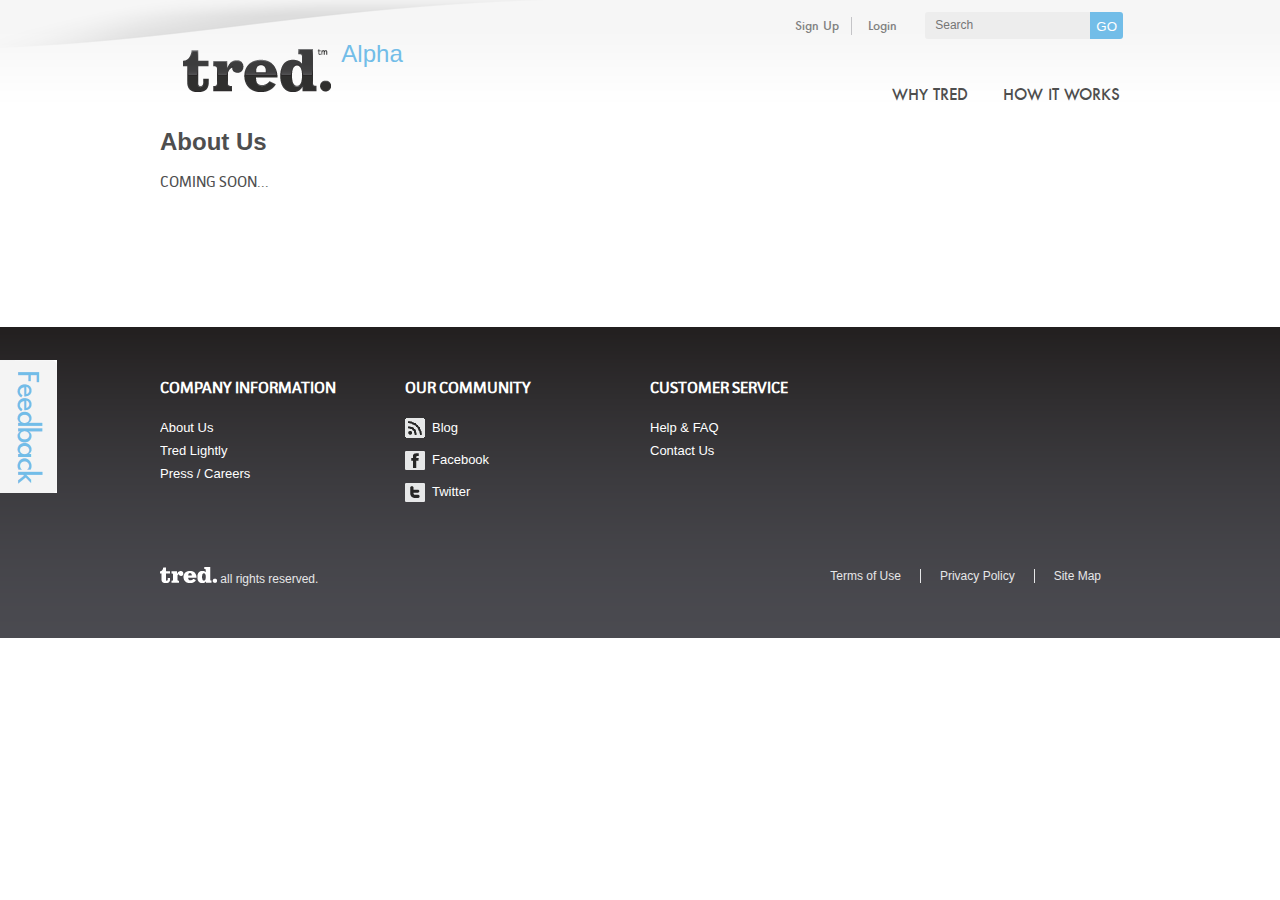
<file: about/index.html>
<!doctype html>
<html lang="en" class="no-js">
	<head>
		<meta http-equiv="X-UA-Compatible" content="IE=9" />
		<meta charset="utf-8" >
		<title>About Us < Tred</title>
		<meta name="keywords" content="" >
		<meta name="description" content="" >
		<meta name="Robots" content="index,follow" >
		
			<link href="../media/css/main.css" rel="stylesheet" type="text/css" media="screen,projection" /><link href="../media/css/library.css" rel="stylesheet" type="text/css" media="screen,projection" /><link href="../media/css/layout.css" rel="stylesheet" type="text/css" media="screen,projection" /><link href="http://eric:cartman@demo.tredsite.com/media/css/jquery.fancybox-1.3.4.css" rel="stylesheet" type="text/css" media="screen,projection" /><link href="http://eric:cartman@demo.tredsite.com/media/css/colorbox.css" rel="stylesheet" type="text/css" media="screen,projection" />
		
		<script src="../media/js/modernizr-custom.min.js"></script>

		
		<script>
			Settings = function(){};
			
		</script>
		<link rel="icon" type="image/png" href="../media/images/favicon.ico"/>
		
			<!-- Start of Woopra Code -->
			<script type="text/javascript">
			function woopraReady(tracker) {
			tracker.setDomain('demo.tredsite.com');
			tracker.setIdleTimeout(300000);
			tracker.trackPageview({type:'pageview',url:window.location.pathname+window.location.search,title:document.title});
			return false;
			}
			(function() { var wsc = document.createElement('script'); wsc.src = document.location.protocol+'//static.woopra.com/js/woopra.js'; wsc.type = 'text/javascript'; wsc.async = true; var ssc = document.getElementsByTagName('script')[0]; ssc.parentNode.insertBefore(wsc, ssc); })();
			</script>
			<!-- End of Woopra Code -->
		

		
			<script type="text/javascript">
			var _gaq = _gaq || [];
			_gaq.push(['_setAccount', 'UA-25216175-1']);
			_gaq.push(['_setDomainName', 'demo.tredsite.com']);
			_gaq.push(['_trackPageview']);

			(function() { var ga = document.createElement('script'); ga.type = 'text/javascript'; ga.async = true; ga.src = ('https:' == document.location.protocol ? 'https://ssl' : 'http://www') + '.google-analytics.com/ga.js'; var s = document.getElementsByTagName('script')[0]; s.parentNode.insertBefore(ga, s); })();
			</script>
		

	</head>
<!--[if IE 7 ]> <body class="ie7 "><![endif]-->
<!--[if IE 8 ]><body class="ie8 "><![endif]-->
<!--[if IE 9 ]><body class="ie9 "><![endif]-->
<!--[if (gt IE 9)|!(IE)]><!--> <body class=""> <!--<![endif]-->
		<div id="container">
			<header>
				<h1 class="reset">
					
						<a href="../index.html">
							<img src="../media/images/logo.png" alt="tred" width="176" height="112"/> Alpha
						</a>
					
				</h1>
				
					<nav>
						<ul class="reset">
							
								<li><a href="index.html#">Sign Up</a></li>
								<li><a href="../users/login/index.html">Login</a></li>
							
							<li class="last">
								<form action="http://eric:cartman@demo.tredsite.com/search/">
									<fieldset>
										<input type="text" name="q" placeholder="Search" class="reset">
										<button type="submit">Go</button>
									</fieldset>
								</form>
							</li>
						</ul>
						<ul class="reset">
							<li><a href="why-tred/index.html">Why Tred</a></li>
							<li><a href="how-it-works/index.html">How it Works</a></li>
						</ul>
					</nav>
				
			</header>
			
<div class="flatpage">
	<h1>About Us</h1>
	<p>COMING SOON...</p>
</div>

		</div>
		<footer>
			<div class="proper">
				<nav>
					<section>
						<h1>Company Information</h1>
						<ul class="reset">
							<li><a href="index.html">About Us</a></li>
							<li><a href="lightly/index.html">Tred Lightly</a></li>
							<li><a href="press-careers/index.html">Press / Careers</a></li>
						</ul>
					</section>
					<section>
						<h1>Our Community</h1>
						<ul class="reset">
							<li><a href="http://blog.tredsite.com" class="blog">Blog</a></li>
							<li><a class="facebook" href="http://facebook.com/tredsite" target="_blank">Facebook</a></li>
							<li><a class="twitter" href="http://twitter.com/tredsite" target="_blank">Twitter</a></li>
						</ul>
					</section>
					<section>
						<h1>Customer Service</h1>
						<ul class="reset">
							<li><a href="faq/index.html">Help &amp; FAQ</a></li>
							<li><a href="../contact-us/index.html">Contact Us</a></li>
							<li id="feedbackBtn"><a href="index.html#feedback"><img alt="Feedback" src="../media/images/btnFeedback.png"/></a></li>
						</ul>
					</section>
				</nav>

				<p class="copyright"><img src="../media/images/footer_logo.png" alt="tred."> all rights reserved.</p>

				<ul>
					<li>Terms of Use</li>
					<li>Privacy Policy</li>
					<li>Site Map</li>
				</p>
			</div>
		</footer>

		<div class="overlay hide">
	<form action="http://eric:cartman@demo.tredsite.com/feedback/" method="post" id="feedback" class="overlayContent fo11">
		<fieldset>
			<legend><span class="h23">Feedback</span></legend>

			<ul class="reset">
			
				<li><label for="id_feedback-email">Email:</label> <input id="id_feedback-email" type="text" name="feedback-email" maxlength="75" /></li>
<li><label for="id_feedback-description">Description:</label> <textarea id="id_feedback-description" rows="10" cols="40" name="feedback-description"></textarea><input type="hidden" name="feedback-url" value="http://demo.tredsite.com/about/" id="id_feedback-url" /></li>
			
			</ul>
		</fieldset>
		<div class="submit">
			<div style='display:none'><input type='hidden' name='csrfmiddlewaretoken' value='9325e2028d576db7e505b09ea9d826be' /></div>
			<input type="submit" value="Send" title="Send" class="button third_level"/>
		</div>
	</form>
	<div class="overlayContent hide">
		<p>Thank you for your feedback</p>
	</div>
</div>


		
		
			<script type="text/javascript" src="../media/js/jquery-1.6.2.min.js" charset="utf-8"></script><script type="text/javascript" src="../media/js/stub_console.js" charset="utf-8"></script><script type="text/javascript" src="../media/js/html5.js" charset="utf-8"></script><script type="text/javascript" src="../media/js/library.js" charset="utf-8"></script><script type="text/javascript" src="../media/js/site.js" charset="utf-8"></script>
		
		
	</body>
</html>
</file>
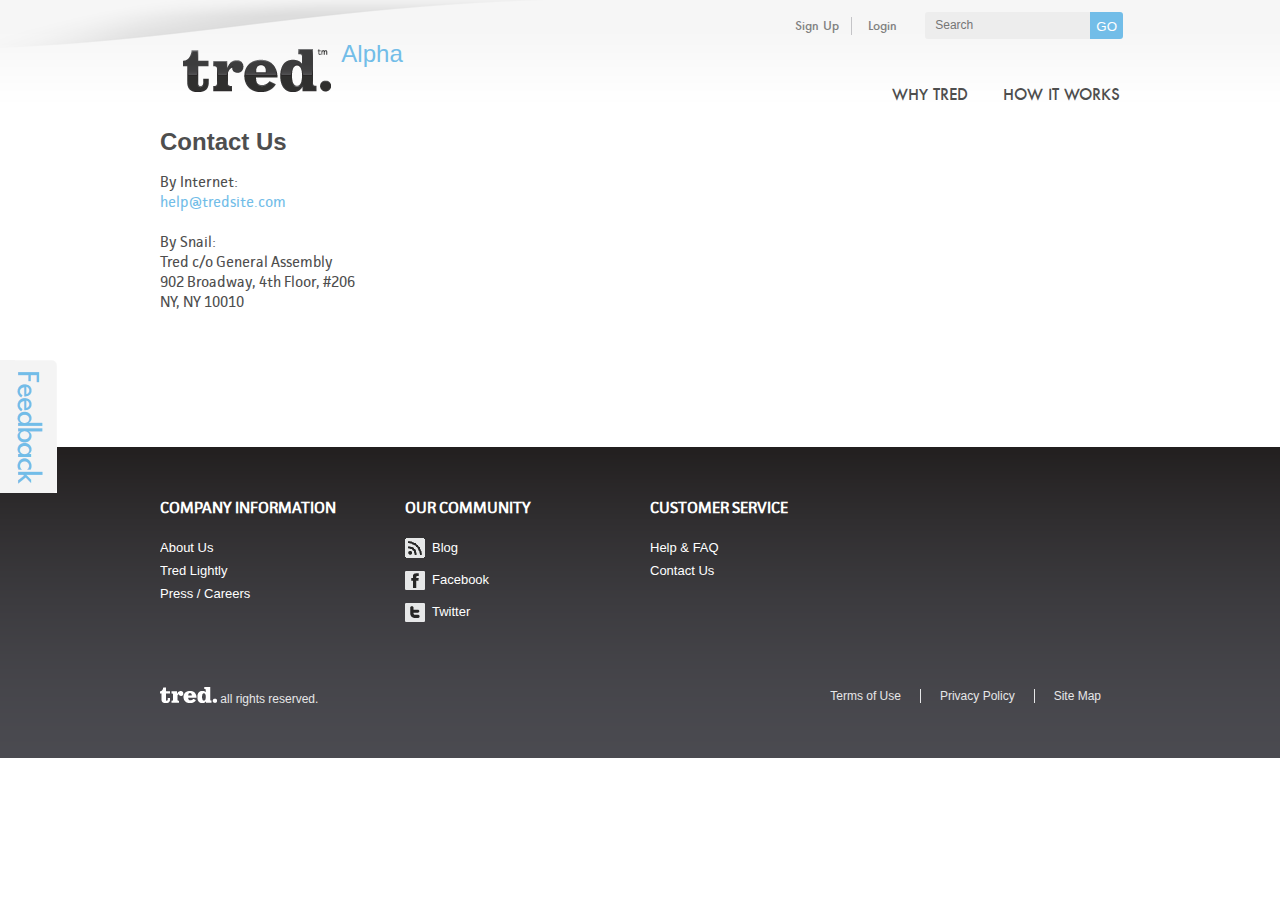
<file: contact-us/index.html>
<!doctype html>
<html lang="en" class="no-js">
	<head>
		<meta http-equiv="X-UA-Compatible" content="IE=9" />
		<meta charset="utf-8" >
		<title>Contact Us < Tred</title>
		<meta name="keywords" content="" >
		<meta name="description" content="" >
		<meta name="Robots" content="index,follow" >
		
			<link href="../media/css/main.css" rel="stylesheet" type="text/css" media="screen,projection" /><link href="../media/css/library.css" rel="stylesheet" type="text/css" media="screen,projection" /><link href="../media/css/layout.css" rel="stylesheet" type="text/css" media="screen,projection" /><link href="http://eric:cartman@demo.tredsite.com/media/css/jquery.fancybox-1.3.4.css" rel="stylesheet" type="text/css" media="screen,projection" /><link href="http://eric:cartman@demo.tredsite.com/media/css/colorbox.css" rel="stylesheet" type="text/css" media="screen,projection" />
		
		<script src="../media/js/modernizr-custom.min.js"></script>

		
		<script>
			Settings = function(){};
			
		</script>
		<link rel="icon" type="image/png" href="../media/images/favicon.ico"/>
		
			<!-- Start of Woopra Code -->
			<script type="text/javascript">
			function woopraReady(tracker) {
			tracker.setDomain('demo.tredsite.com');
			tracker.setIdleTimeout(300000);
			tracker.trackPageview({type:'pageview',url:window.location.pathname+window.location.search,title:document.title});
			return false;
			}
			(function() { var wsc = document.createElement('script'); wsc.src = document.location.protocol+'//static.woopra.com/js/woopra.js'; wsc.type = 'text/javascript'; wsc.async = true; var ssc = document.getElementsByTagName('script')[0]; ssc.parentNode.insertBefore(wsc, ssc); })();
			</script>
			<!-- End of Woopra Code -->
		

		
			<script type="text/javascript">
			var _gaq = _gaq || [];
			_gaq.push(['_setAccount', 'UA-25216175-1']);
			_gaq.push(['_setDomainName', 'demo.tredsite.com']);
			_gaq.push(['_trackPageview']);

			(function() { var ga = document.createElement('script'); ga.type = 'text/javascript'; ga.async = true; ga.src = ('https:' == document.location.protocol ? 'https://ssl' : 'http://www') + '.google-analytics.com/ga.js'; var s = document.getElementsByTagName('script')[0]; s.parentNode.insertBefore(ga, s); })();
			</script>
		

	</head>
<!--[if IE 7 ]> <body class="ie7 "><![endif]-->
<!--[if IE 8 ]><body class="ie8 "><![endif]-->
<!--[if IE 9 ]><body class="ie9 "><![endif]-->
<!--[if (gt IE 9)|!(IE)]><!--> <body class=""> <!--<![endif]-->
		<div id="container">
			<header>
				<h1 class="reset">
					
						<a href="../index.html">
							<img src="../media/images/logo.png" alt="tred" width="176" height="112"/> Alpha
						</a>
					
				</h1>
				
					<nav>
						<ul class="reset">
							
								<li><a href="index.html#">Sign Up</a></li>
								<li><a href="../users/login/index.html">Login</a></li>
							
							<li class="last">
								<form action="http://eric:cartman@demo.tredsite.com/search/">
									<fieldset>
										<input type="text" name="q" placeholder="Search" class="reset">
										<button type="submit">Go</button>
									</fieldset>
								</form>
							</li>
						</ul>
						<ul class="reset">
							<li><a href="../about/why-tred/index.html">Why Tred</a></li>
							<li><a href="../about/how-it-works/index.html">How it Works</a></li>
						</ul>
					</nav>
				
			</header>
			
<div class="flatpage">
	<h1>Contact Us</h1>
	<p>By Internet:<br /><a href="mailto:help@tredsite.com" target="_blank">help@tredsite.com</a><br /><br />By Snail:<br />Tred c/o General Assembly<br />902 Broadway, 4th Floor, #206<br />NY, NY 10010</p>
</div>

		</div>
		<footer>
			<div class="proper">
				<nav>
					<section>
						<h1>Company Information</h1>
						<ul class="reset">
							<li><a href="../about/index.html">About Us</a></li>
							<li><a href="../about/lightly/index.html">Tred Lightly</a></li>
							<li><a href="../about/press-careers/index.html">Press / Careers</a></li>
						</ul>
					</section>
					<section>
						<h1>Our Community</h1>
						<ul class="reset">
							<li><a href="http://blog.tredsite.com" class="blog">Blog</a></li>
							<li><a class="facebook" href="http://facebook.com/tredsite" target="_blank">Facebook</a></li>
							<li><a class="twitter" href="http://twitter.com/tredsite" target="_blank">Twitter</a></li>
						</ul>
					</section>
					<section>
						<h1>Customer Service</h1>
						<ul class="reset">
							<li><a href="../about/faq/index.html">Help &amp; FAQ</a></li>
							<li><a href="index.html">Contact Us</a></li>
							<li id="feedbackBtn"><a href="index.html#feedback"><img alt="Feedback" src="../media/images/btnFeedback.png"/></a></li>
						</ul>
					</section>
				</nav>

				<p class="copyright"><img src="../media/images/footer_logo.png" alt="tred."> all rights reserved.</p>

				<ul>
					<li>Terms of Use</li>
					<li>Privacy Policy</li>
					<li>Site Map</li>
				</p>
			</div>
		</footer>

		<div class="overlay hide">
	<form action="http://eric:cartman@demo.tredsite.com/feedback/" method="post" id="feedback" class="overlayContent fo11">
		<fieldset>
			<legend><span class="h23">Feedback</span></legend>

			<ul class="reset">
			
				<li><label for="id_feedback-email">Email:</label> <input id="id_feedback-email" type="text" name="feedback-email" maxlength="75" /></li>
<li><label for="id_feedback-description">Description:</label> <textarea id="id_feedback-description" rows="10" cols="40" name="feedback-description"></textarea><input type="hidden" name="feedback-url" value="http://demo.tredsite.com/contact-us/" id="id_feedback-url" /></li>
			
			</ul>
		</fieldset>
		<div class="submit">
			<div style='display:none'><input type='hidden' name='csrfmiddlewaretoken' value='9325e2028d576db7e505b09ea9d826be' /></div>
			<input type="submit" value="Send" title="Send" class="button third_level"/>
		</div>
	</form>
	<div class="overlayContent hide">
		<p>Thank you for your feedback</p>
	</div>
</div>


		
		
			<script type="text/javascript" src="../media/js/jquery-1.6.2.min.js" charset="utf-8"></script><script type="text/javascript" src="../media/js/stub_console.js" charset="utf-8"></script><script type="text/javascript" src="../media/js/html5.js" charset="utf-8"></script><script type="text/javascript" src="../media/js/library.js" charset="utf-8"></script><script type="text/javascript" src="../media/js/site.js" charset="utf-8"></script>
		
		
	</body>
</html>
</file>
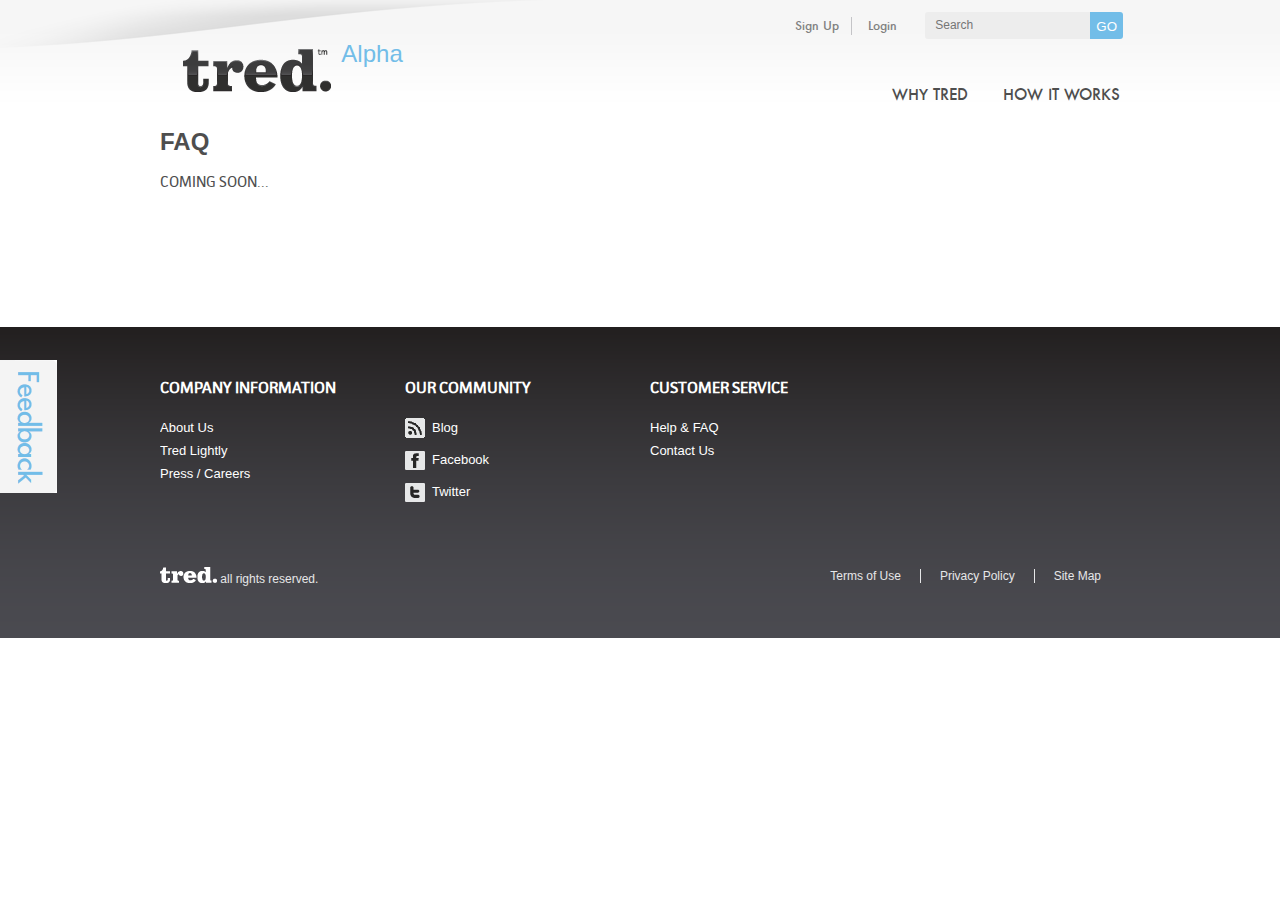
<file: about/faq/index.html>
<!doctype html>
<html lang="en" class="no-js">
	<head>
		<meta http-equiv="X-UA-Compatible" content="IE=9" />
		<meta charset="utf-8" >
		<title>FAQ < Tred</title>
		<meta name="keywords" content="" >
		<meta name="description" content="" >
		<meta name="Robots" content="index,follow" >
		
			<link href="../../media/css/main.css" rel="stylesheet" type="text/css" media="screen,projection" /><link href="../../media/css/library.css" rel="stylesheet" type="text/css" media="screen,projection" /><link href="../../media/css/layout.css" rel="stylesheet" type="text/css" media="screen,projection" /><link href="http://eric:cartman@demo.tredsite.com/media/css/jquery.fancybox-1.3.4.css" rel="stylesheet" type="text/css" media="screen,projection" /><link href="http://eric:cartman@demo.tredsite.com/media/css/colorbox.css" rel="stylesheet" type="text/css" media="screen,projection" />
		
		<script src="../../media/js/modernizr-custom.min.js"></script>

		
		<script>
			Settings = function(){};
			
		</script>
		<link rel="icon" type="image/png" href="../../media/images/favicon.ico"/>
		
			<!-- Start of Woopra Code -->
			<script type="text/javascript">
			function woopraReady(tracker) {
			tracker.setDomain('demo.tredsite.com');
			tracker.setIdleTimeout(300000);
			tracker.trackPageview({type:'pageview',url:window.location.pathname+window.location.search,title:document.title});
			return false;
			}
			(function() { var wsc = document.createElement('script'); wsc.src = document.location.protocol+'//static.woopra.com/js/woopra.js'; wsc.type = 'text/javascript'; wsc.async = true; var ssc = document.getElementsByTagName('script')[0]; ssc.parentNode.insertBefore(wsc, ssc); })();
			</script>
			<!-- End of Woopra Code -->
		

		
			<script type="text/javascript">
			var _gaq = _gaq || [];
			_gaq.push(['_setAccount', 'UA-25216175-1']);
			_gaq.push(['_setDomainName', 'demo.tredsite.com']);
			_gaq.push(['_trackPageview']);

			(function() { var ga = document.createElement('script'); ga.type = 'text/javascript'; ga.async = true; ga.src = ('https:' == document.location.protocol ? 'https://ssl' : 'http://www') + '.google-analytics.com/ga.js'; var s = document.getElementsByTagName('script')[0]; s.parentNode.insertBefore(ga, s); })();
			</script>
		

	</head>
<!--[if IE 7 ]> <body class="ie7 "><![endif]-->
<!--[if IE 8 ]><body class="ie8 "><![endif]-->
<!--[if IE 9 ]><body class="ie9 "><![endif]-->
<!--[if (gt IE 9)|!(IE)]><!--> <body class=""> <!--<![endif]-->
		<div id="container">
			<header>
				<h1 class="reset">
					
						<a href="../../index.html">
							<img src="../../media/images/logo.png" alt="tred" width="176" height="112"/> Alpha
						</a>
					
				</h1>
				
					<nav>
						<ul class="reset">
							
								<li><a href="index.html#">Sign Up</a></li>
								<li><a href="../../users/login/index.html">Login</a></li>
							
							<li class="last">
								<form action="http://eric:cartman@demo.tredsite.com/search/">
									<fieldset>
										<input type="text" name="q" placeholder="Search" class="reset">
										<button type="submit">Go</button>
									</fieldset>
								</form>
							</li>
						</ul>
						<ul class="reset">
							<li><a href="../why-tred/index.html">Why Tred</a></li>
							<li><a href="../how-it-works/index.html">How it Works</a></li>
						</ul>
					</nav>
				
			</header>
			
<div class="flatpage">
	<h1>FAQ</h1>
	<p>COMING SOON...</p>
</div>

		</div>
		<footer>
			<div class="proper">
				<nav>
					<section>
						<h1>Company Information</h1>
						<ul class="reset">
							<li><a href="../index.html">About Us</a></li>
							<li><a href="../lightly/index.html">Tred Lightly</a></li>
							<li><a href="../press-careers/index.html">Press / Careers</a></li>
						</ul>
					</section>
					<section>
						<h1>Our Community</h1>
						<ul class="reset">
							<li><a href="http://blog.tredsite.com" class="blog">Blog</a></li>
							<li><a class="facebook" href="http://facebook.com/tredsite" target="_blank">Facebook</a></li>
							<li><a class="twitter" href="http://twitter.com/tredsite" target="_blank">Twitter</a></li>
						</ul>
					</section>
					<section>
						<h1>Customer Service</h1>
						<ul class="reset">
							<li><a href="index.html">Help &amp; FAQ</a></li>
							<li><a href="../../contact-us/index.html">Contact Us</a></li>
							<li id="feedbackBtn"><a href="index.html#feedback"><img alt="Feedback" src="../../media/images/btnFeedback.png"/></a></li>
						</ul>
					</section>
				</nav>

				<p class="copyright"><img src="../../media/images/footer_logo.png" alt="tred."> all rights reserved.</p>

				<ul>
					<li>Terms of Use</li>
					<li>Privacy Policy</li>
					<li>Site Map</li>
				</p>
			</div>
		</footer>

		<div class="overlay hide">
	<form action="http://eric:cartman@demo.tredsite.com/feedback/" method="post" id="feedback" class="overlayContent fo11">
		<fieldset>
			<legend><span class="h23">Feedback</span></legend>

			<ul class="reset">
			
				<li><label for="id_feedback-email">Email:</label> <input id="id_feedback-email" type="text" name="feedback-email" maxlength="75" /></li>
<li><label for="id_feedback-description">Description:</label> <textarea id="id_feedback-description" rows="10" cols="40" name="feedback-description"></textarea><input type="hidden" name="feedback-url" value="http://demo.tredsite.com/about/faq/" id="id_feedback-url" /></li>
			
			</ul>
		</fieldset>
		<div class="submit">
			<div style='display:none'><input type='hidden' name='csrfmiddlewaretoken' value='9325e2028d576db7e505b09ea9d826be' /></div>
			<input type="submit" value="Send" title="Send" class="button third_level"/>
		</div>
	</form>
	<div class="overlayContent hide">
		<p>Thank you for your feedback</p>
	</div>
</div>


		
		
			<script type="text/javascript" src="../../media/js/jquery-1.6.2.min.js" charset="utf-8"></script><script type="text/javascript" src="../../media/js/stub_console.js" charset="utf-8"></script><script type="text/javascript" src="../../media/js/html5.js" charset="utf-8"></script><script type="text/javascript" src="../../media/js/library.js" charset="utf-8"></script><script type="text/javascript" src="../../media/js/site.js" charset="utf-8"></script>
		
		
	</body>
</html>
</file>
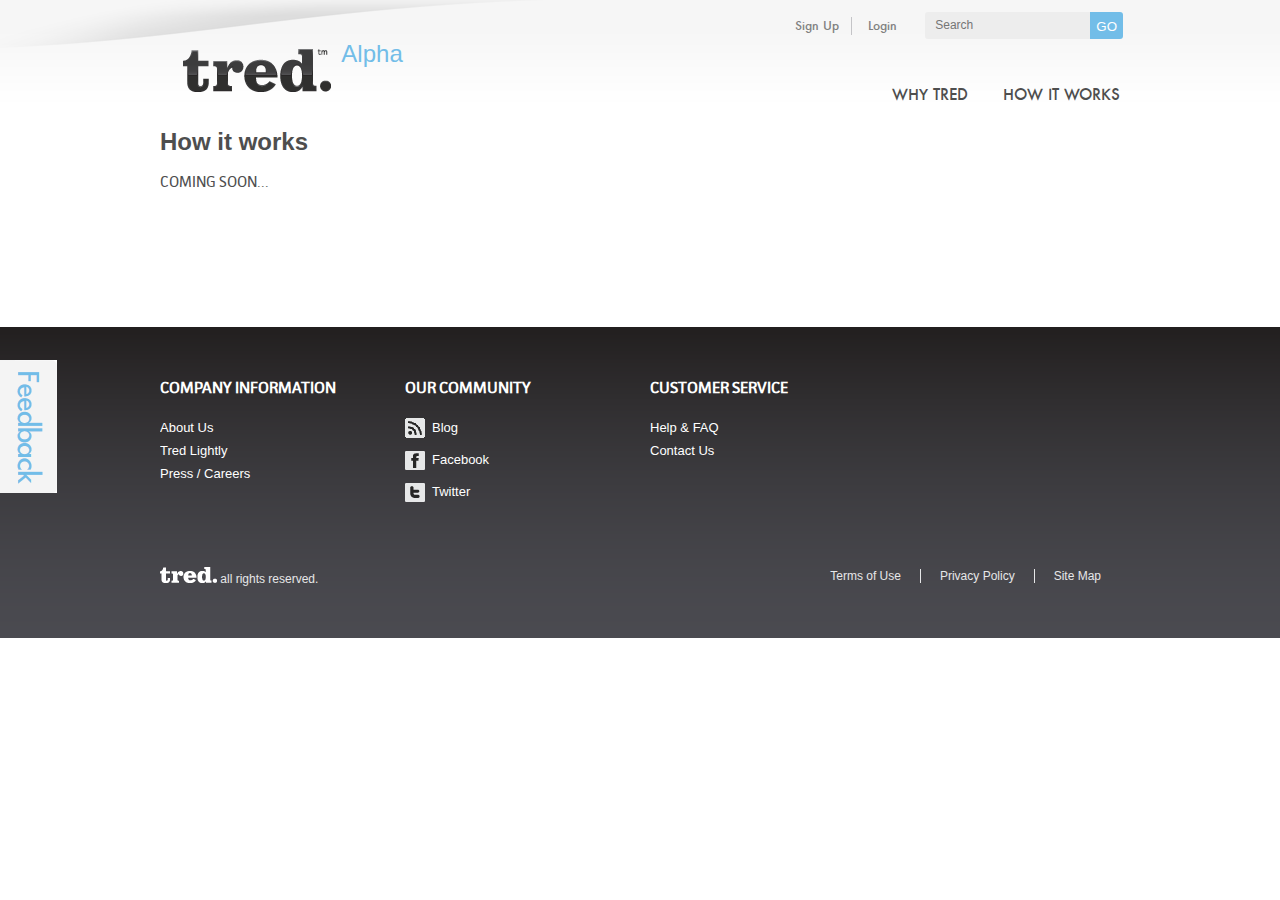
<file: about/how-it-works/index.html>
<!doctype html>
<html lang="en" class="no-js">
	<head>
		<meta http-equiv="X-UA-Compatible" content="IE=9" />
		<meta charset="utf-8" >
		<title>How it works < Tred</title>
		<meta name="keywords" content="" >
		<meta name="description" content="" >
		<meta name="Robots" content="index,follow" >
		
			<link href="../../media/css/main.css" rel="stylesheet" type="text/css" media="screen,projection" /><link href="../../media/css/library.css" rel="stylesheet" type="text/css" media="screen,projection" /><link href="../../media/css/layout.css" rel="stylesheet" type="text/css" media="screen,projection" /><link href="http://eric:cartman@demo.tredsite.com/media/css/jquery.fancybox-1.3.4.css" rel="stylesheet" type="text/css" media="screen,projection" /><link href="http://eric:cartman@demo.tredsite.com/media/css/colorbox.css" rel="stylesheet" type="text/css" media="screen,projection" />
		
		<script src="../../media/js/modernizr-custom.min.js"></script>

		
		<script>
			Settings = function(){};
			
		</script>
		<link rel="icon" type="image/png" href="../../media/images/favicon.ico"/>
		
			<!-- Start of Woopra Code -->
			<script type="text/javascript">
			function woopraReady(tracker) {
			tracker.setDomain('demo.tredsite.com');
			tracker.setIdleTimeout(300000);
			tracker.trackPageview({type:'pageview',url:window.location.pathname+window.location.search,title:document.title});
			return false;
			}
			(function() { var wsc = document.createElement('script'); wsc.src = document.location.protocol+'//static.woopra.com/js/woopra.js'; wsc.type = 'text/javascript'; wsc.async = true; var ssc = document.getElementsByTagName('script')[0]; ssc.parentNode.insertBefore(wsc, ssc); })();
			</script>
			<!-- End of Woopra Code -->
		

		
			<script type="text/javascript">
			var _gaq = _gaq || [];
			_gaq.push(['_setAccount', 'UA-25216175-1']);
			_gaq.push(['_setDomainName', 'demo.tredsite.com']);
			_gaq.push(['_trackPageview']);

			(function() { var ga = document.createElement('script'); ga.type = 'text/javascript'; ga.async = true; ga.src = ('https:' == document.location.protocol ? 'https://ssl' : 'http://www') + '.google-analytics.com/ga.js'; var s = document.getElementsByTagName('script')[0]; s.parentNode.insertBefore(ga, s); })();
			</script>
		

	</head>
<!--[if IE 7 ]> <body class="ie7 "><![endif]-->
<!--[if IE 8 ]><body class="ie8 "><![endif]-->
<!--[if IE 9 ]><body class="ie9 "><![endif]-->
<!--[if (gt IE 9)|!(IE)]><!--> <body class=""> <!--<![endif]-->
		<div id="container">
			<header>
				<h1 class="reset">
					
						<a href="../../index.html">
							<img src="../../media/images/logo.png" alt="tred" width="176" height="112"/> Alpha
						</a>
					
				</h1>
				
					<nav>
						<ul class="reset">
							
								<li><a href="index.html#">Sign Up</a></li>
								<li><a href="../../users/login/index.html">Login</a></li>
							
							<li class="last">
								<form action="http://eric:cartman@demo.tredsite.com/search/">
									<fieldset>
										<input type="text" name="q" placeholder="Search" class="reset">
										<button type="submit">Go</button>
									</fieldset>
								</form>
							</li>
						</ul>
						<ul class="reset">
							<li><a href="../why-tred/index.html">Why Tred</a></li>
							<li><a href="index.html">How it Works</a></li>
						</ul>
					</nav>
				
			</header>
			
<div class="flatpage">
	<h1>How it works</h1>
	<p>COMING SOON...</p>
</div>

		</div>
		<footer>
			<div class="proper">
				<nav>
					<section>
						<h1>Company Information</h1>
						<ul class="reset">
							<li><a href="../index.html">About Us</a></li>
							<li><a href="../lightly/index.html">Tred Lightly</a></li>
							<li><a href="../press-careers/index.html">Press / Careers</a></li>
						</ul>
					</section>
					<section>
						<h1>Our Community</h1>
						<ul class="reset">
							<li><a href="http://blog.tredsite.com" class="blog">Blog</a></li>
							<li><a class="facebook" href="http://facebook.com/tredsite" target="_blank">Facebook</a></li>
							<li><a class="twitter" href="http://twitter.com/tredsite" target="_blank">Twitter</a></li>
						</ul>
					</section>
					<section>
						<h1>Customer Service</h1>
						<ul class="reset">
							<li><a href="../faq/index.html">Help &amp; FAQ</a></li>
							<li><a href="../../contact-us/index.html">Contact Us</a></li>
							<li id="feedbackBtn"><a href="index.html#feedback"><img alt="Feedback" src="../../media/images/btnFeedback.png"/></a></li>
						</ul>
					</section>
				</nav>

				<p class="copyright"><img src="../../media/images/footer_logo.png" alt="tred."> all rights reserved.</p>

				<ul>
					<li>Terms of Use</li>
					<li>Privacy Policy</li>
					<li>Site Map</li>
				</p>
			</div>
		</footer>

		<div class="overlay hide">
	<form action="http://eric:cartman@demo.tredsite.com/feedback/" method="post" id="feedback" class="overlayContent fo11">
		<fieldset>
			<legend><span class="h23">Feedback</span></legend>

			<ul class="reset">
			
				<li><label for="id_feedback-email">Email:</label> <input id="id_feedback-email" type="text" name="feedback-email" maxlength="75" /></li>
<li><label for="id_feedback-description">Description:</label> <textarea id="id_feedback-description" rows="10" cols="40" name="feedback-description"></textarea><input type="hidden" name="feedback-url" value="http://demo.tredsite.com/about/how-it-works/" id="id_feedback-url" /></li>
			
			</ul>
		</fieldset>
		<div class="submit">
			<div style='display:none'><input type='hidden' name='csrfmiddlewaretoken' value='9325e2028d576db7e505b09ea9d826be' /></div>
			<input type="submit" value="Send" title="Send" class="button third_level"/>
		</div>
	</form>
	<div class="overlayContent hide">
		<p>Thank you for your feedback</p>
	</div>
</div>


		
		
			<script type="text/javascript" src="../../media/js/jquery-1.6.2.min.js" charset="utf-8"></script><script type="text/javascript" src="../../media/js/stub_console.js" charset="utf-8"></script><script type="text/javascript" src="../../media/js/html5.js" charset="utf-8"></script><script type="text/javascript" src="../../media/js/library.js" charset="utf-8"></script><script type="text/javascript" src="../../media/js/site.js" charset="utf-8"></script>
		
		
	</body>
</html>
</file>
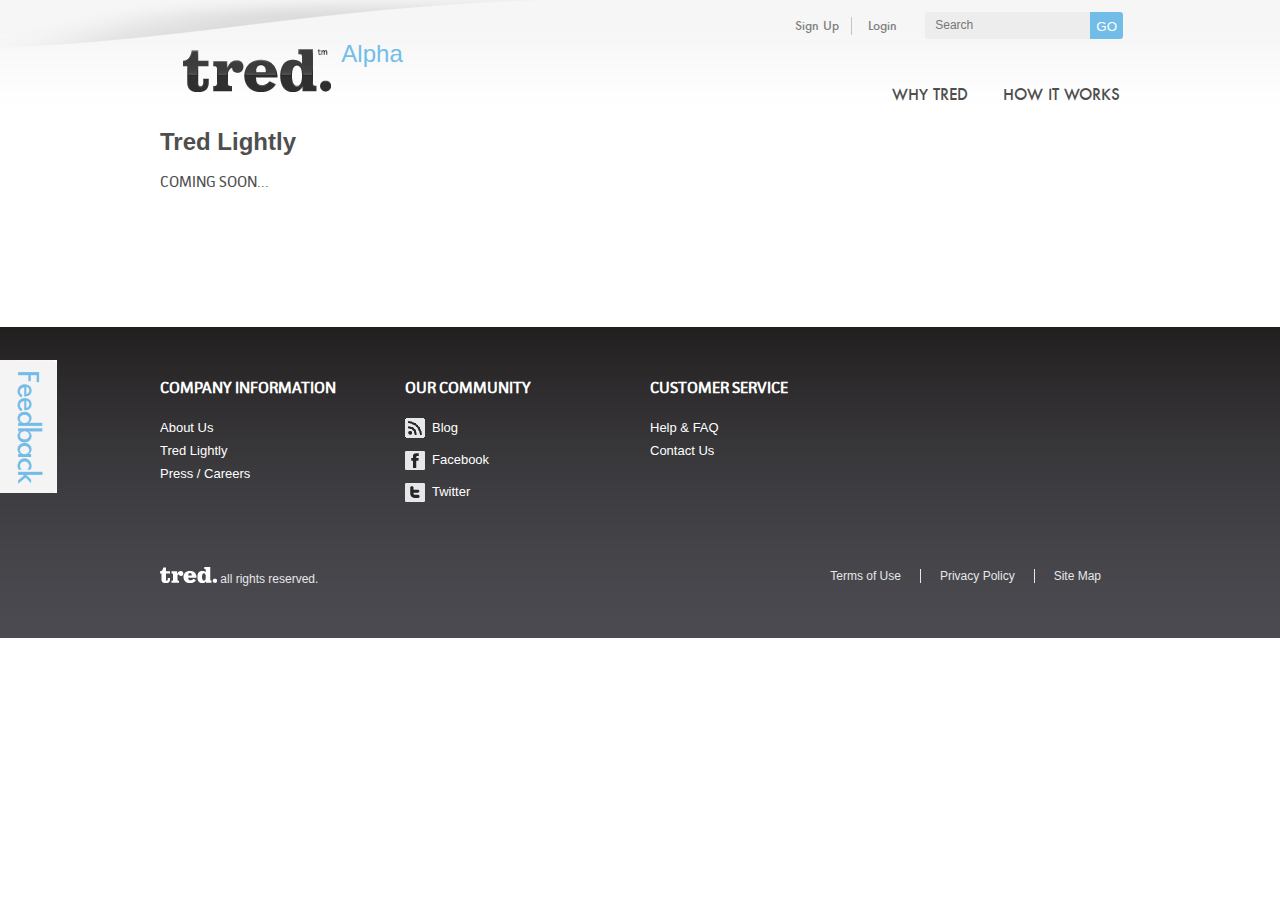
<file: about/lightly/index.html>
<!doctype html>
<html lang="en" class="no-js">
	<head>
		<meta http-equiv="X-UA-Compatible" content="IE=9" />
		<meta charset="utf-8" >
		<title>Tred Lightly < Tred</title>
		<meta name="keywords" content="" >
		<meta name="description" content="" >
		<meta name="Robots" content="index,follow" >
		
			<link href="../../media/css/main.css" rel="stylesheet" type="text/css" media="screen,projection" /><link href="../../media/css/library.css" rel="stylesheet" type="text/css" media="screen,projection" /><link href="../../media/css/layout.css" rel="stylesheet" type="text/css" media="screen,projection" /><link href="http://eric:cartman@demo.tredsite.com/media/css/jquery.fancybox-1.3.4.css" rel="stylesheet" type="text/css" media="screen,projection" /><link href="http://eric:cartman@demo.tredsite.com/media/css/colorbox.css" rel="stylesheet" type="text/css" media="screen,projection" />
		
		<script src="../../media/js/modernizr-custom.min.js"></script>

		
		<script>
			Settings = function(){};
			
		</script>
		<link rel="icon" type="image/png" href="../../media/images/favicon.ico"/>
		
			<!-- Start of Woopra Code -->
			<script type="text/javascript">
			function woopraReady(tracker) {
			tracker.setDomain('demo.tredsite.com');
			tracker.setIdleTimeout(300000);
			tracker.trackPageview({type:'pageview',url:window.location.pathname+window.location.search,title:document.title});
			return false;
			}
			(function() { var wsc = document.createElement('script'); wsc.src = document.location.protocol+'//static.woopra.com/js/woopra.js'; wsc.type = 'text/javascript'; wsc.async = true; var ssc = document.getElementsByTagName('script')[0]; ssc.parentNode.insertBefore(wsc, ssc); })();
			</script>
			<!-- End of Woopra Code -->
		

		
			<script type="text/javascript">
			var _gaq = _gaq || [];
			_gaq.push(['_setAccount', 'UA-25216175-1']);
			_gaq.push(['_setDomainName', 'demo.tredsite.com']);
			_gaq.push(['_trackPageview']);

			(function() { var ga = document.createElement('script'); ga.type = 'text/javascript'; ga.async = true; ga.src = ('https:' == document.location.protocol ? 'https://ssl' : 'http://www') + '.google-analytics.com/ga.js'; var s = document.getElementsByTagName('script')[0]; s.parentNode.insertBefore(ga, s); })();
			</script>
		

	</head>
<!--[if IE 7 ]> <body class="ie7 "><![endif]-->
<!--[if IE 8 ]><body class="ie8 "><![endif]-->
<!--[if IE 9 ]><body class="ie9 "><![endif]-->
<!--[if (gt IE 9)|!(IE)]><!--> <body class=""> <!--<![endif]-->
		<div id="container">
			<header>
				<h1 class="reset">
					
						<a href="../../index.html">
							<img src="../../media/images/logo.png" alt="tred" width="176" height="112"/> Alpha
						</a>
					
				</h1>
				
					<nav>
						<ul class="reset">
							
								<li><a href="index.html#">Sign Up</a></li>
								<li><a href="../../users/login/index.html">Login</a></li>
							
							<li class="last">
								<form action="http://eric:cartman@demo.tredsite.com/search/">
									<fieldset>
										<input type="text" name="q" placeholder="Search" class="reset">
										<button type="submit">Go</button>
									</fieldset>
								</form>
							</li>
						</ul>
						<ul class="reset">
							<li><a href="../why-tred/index.html">Why Tred</a></li>
							<li><a href="../how-it-works/index.html">How it Works</a></li>
						</ul>
					</nav>
				
			</header>
			
<div class="flatpage">
	<h1>Tred Lightly</h1>
	<p>COMING SOON...</p>
</div>

		</div>
		<footer>
			<div class="proper">
				<nav>
					<section>
						<h1>Company Information</h1>
						<ul class="reset">
							<li><a href="../index.html">About Us</a></li>
							<li><a href="index.html">Tred Lightly</a></li>
							<li><a href="../press-careers/index.html">Press / Careers</a></li>
						</ul>
					</section>
					<section>
						<h1>Our Community</h1>
						<ul class="reset">
							<li><a href="http://blog.tredsite.com" class="blog">Blog</a></li>
							<li><a class="facebook" href="http://facebook.com/tredsite" target="_blank">Facebook</a></li>
							<li><a class="twitter" href="http://twitter.com/tredsite" target="_blank">Twitter</a></li>
						</ul>
					</section>
					<section>
						<h1>Customer Service</h1>
						<ul class="reset">
							<li><a href="../faq/index.html">Help &amp; FAQ</a></li>
							<li><a href="../../contact-us/index.html">Contact Us</a></li>
							<li id="feedbackBtn"><a href="index.html#feedback"><img alt="Feedback" src="../../media/images/btnFeedback.png"/></a></li>
						</ul>
					</section>
				</nav>

				<p class="copyright"><img src="../../media/images/footer_logo.png" alt="tred."> all rights reserved.</p>

				<ul>
					<li>Terms of Use</li>
					<li>Privacy Policy</li>
					<li>Site Map</li>
				</p>
			</div>
		</footer>

		<div class="overlay hide">
	<form action="http://eric:cartman@demo.tredsite.com/feedback/" method="post" id="feedback" class="overlayContent fo11">
		<fieldset>
			<legend><span class="h23">Feedback</span></legend>

			<ul class="reset">
			
				<li><label for="id_feedback-email">Email:</label> <input id="id_feedback-email" type="text" name="feedback-email" maxlength="75" /></li>
<li><label for="id_feedback-description">Description:</label> <textarea id="id_feedback-description" rows="10" cols="40" name="feedback-description"></textarea><input type="hidden" name="feedback-url" value="http://demo.tredsite.com/about/lightly/" id="id_feedback-url" /></li>
			
			</ul>
		</fieldset>
		<div class="submit">
			<div style='display:none'><input type='hidden' name='csrfmiddlewaretoken' value='9325e2028d576db7e505b09ea9d826be' /></div>
			<input type="submit" value="Send" title="Send" class="button third_level"/>
		</div>
	</form>
	<div class="overlayContent hide">
		<p>Thank you for your feedback</p>
	</div>
</div>


		
		
			<script type="text/javascript" src="../../media/js/jquery-1.6.2.min.js" charset="utf-8"></script><script type="text/javascript" src="../../media/js/stub_console.js" charset="utf-8"></script><script type="text/javascript" src="../../media/js/html5.js" charset="utf-8"></script><script type="text/javascript" src="../../media/js/library.js" charset="utf-8"></script><script type="text/javascript" src="../../media/js/site.js" charset="utf-8"></script>
		
		
	</body>
</html>
</file>
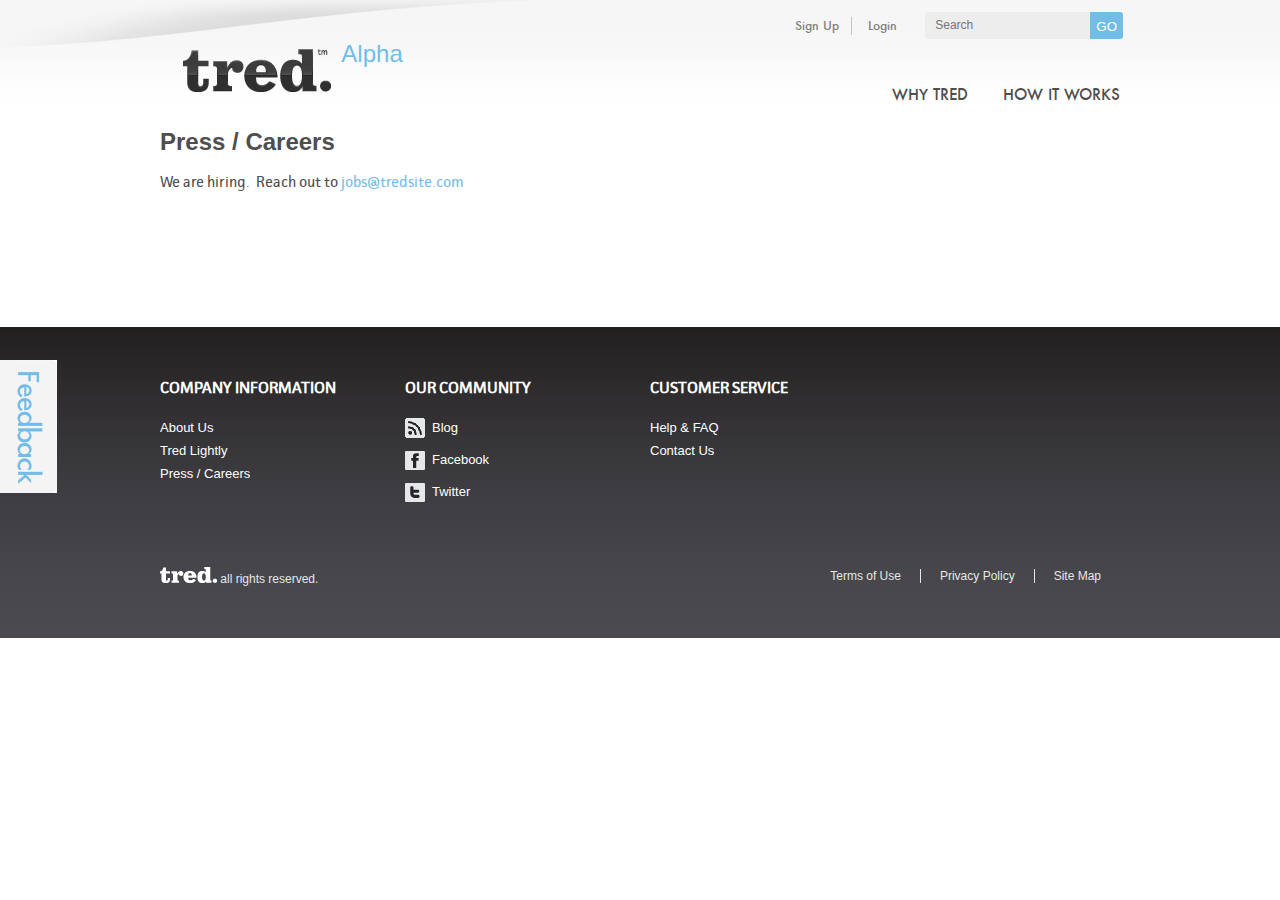
<file: about/press-careers/index.html>
<!doctype html>
<html lang="en" class="no-js">
	<head>
		<meta http-equiv="X-UA-Compatible" content="IE=9" />
		<meta charset="utf-8" >
		<title>Press / Careers < Tred</title>
		<meta name="keywords" content="" >
		<meta name="description" content="" >
		<meta name="Robots" content="index,follow" >
		
			<link href="../../media/css/main.css" rel="stylesheet" type="text/css" media="screen,projection" /><link href="../../media/css/library.css" rel="stylesheet" type="text/css" media="screen,projection" /><link href="../../media/css/layout.css" rel="stylesheet" type="text/css" media="screen,projection" /><link href="http://eric:cartman@demo.tredsite.com/media/css/jquery.fancybox-1.3.4.css" rel="stylesheet" type="text/css" media="screen,projection" /><link href="http://eric:cartman@demo.tredsite.com/media/css/colorbox.css" rel="stylesheet" type="text/css" media="screen,projection" />
		
		<script src="../../media/js/modernizr-custom.min.js"></script>

		
		<script>
			Settings = function(){};
			
		</script>
		<link rel="icon" type="image/png" href="../../media/images/favicon.ico"/>
		
			<!-- Start of Woopra Code -->
			<script type="text/javascript">
			function woopraReady(tracker) {
			tracker.setDomain('demo.tredsite.com');
			tracker.setIdleTimeout(300000);
			tracker.trackPageview({type:'pageview',url:window.location.pathname+window.location.search,title:document.title});
			return false;
			}
			(function() { var wsc = document.createElement('script'); wsc.src = document.location.protocol+'//static.woopra.com/js/woopra.js'; wsc.type = 'text/javascript'; wsc.async = true; var ssc = document.getElementsByTagName('script')[0]; ssc.parentNode.insertBefore(wsc, ssc); })();
			</script>
			<!-- End of Woopra Code -->
		

		
			<script type="text/javascript">
			var _gaq = _gaq || [];
			_gaq.push(['_setAccount', 'UA-25216175-1']);
			_gaq.push(['_setDomainName', 'demo.tredsite.com']);
			_gaq.push(['_trackPageview']);

			(function() { var ga = document.createElement('script'); ga.type = 'text/javascript'; ga.async = true; ga.src = ('https:' == document.location.protocol ? 'https://ssl' : 'http://www') + '.google-analytics.com/ga.js'; var s = document.getElementsByTagName('script')[0]; s.parentNode.insertBefore(ga, s); })();
			</script>
		

	</head>
<!--[if IE 7 ]> <body class="ie7 "><![endif]-->
<!--[if IE 8 ]><body class="ie8 "><![endif]-->
<!--[if IE 9 ]><body class="ie9 "><![endif]-->
<!--[if (gt IE 9)|!(IE)]><!--> <body class=""> <!--<![endif]-->
		<div id="container">
			<header>
				<h1 class="reset">
					
						<a href="../../index.html">
							<img src="../../media/images/logo.png" alt="tred" width="176" height="112"/> Alpha
						</a>
					
				</h1>
				
					<nav>
						<ul class="reset">
							
								<li><a href="index.html#">Sign Up</a></li>
								<li><a href="../../users/login/index.html">Login</a></li>
							
							<li class="last">
								<form action="http://eric:cartman@demo.tredsite.com/search/">
									<fieldset>
										<input type="text" name="q" placeholder="Search" class="reset">
										<button type="submit">Go</button>
									</fieldset>
								</form>
							</li>
						</ul>
						<ul class="reset">
							<li><a href="../why-tred/index.html">Why Tred</a></li>
							<li><a href="../how-it-works/index.html">How it Works</a></li>
						</ul>
					</nav>
				
			</header>
			
<div class="flatpage">
	<h1>Press / Careers</h1>
	<p>We are hiring. &nbsp;Reach out to <a href="mailto:jobs@tredsite.com" target="_blank">jobs@tredsite.com</a></p>
</div>

		</div>
		<footer>
			<div class="proper">
				<nav>
					<section>
						<h1>Company Information</h1>
						<ul class="reset">
							<li><a href="../index.html">About Us</a></li>
							<li><a href="../lightly/index.html">Tred Lightly</a></li>
							<li><a href="index.html">Press / Careers</a></li>
						</ul>
					</section>
					<section>
						<h1>Our Community</h1>
						<ul class="reset">
							<li><a href="http://blog.tredsite.com" class="blog">Blog</a></li>
							<li><a class="facebook" href="http://facebook.com/tredsite" target="_blank">Facebook</a></li>
							<li><a class="twitter" href="http://twitter.com/tredsite" target="_blank">Twitter</a></li>
						</ul>
					</section>
					<section>
						<h1>Customer Service</h1>
						<ul class="reset">
							<li><a href="../faq/index.html">Help &amp; FAQ</a></li>
							<li><a href="../../contact-us/index.html">Contact Us</a></li>
							<li id="feedbackBtn"><a href="index.html#feedback"><img alt="Feedback" src="../../media/images/btnFeedback.png"/></a></li>
						</ul>
					</section>
				</nav>

				<p class="copyright"><img src="../../media/images/footer_logo.png" alt="tred."> all rights reserved.</p>

				<ul>
					<li>Terms of Use</li>
					<li>Privacy Policy</li>
					<li>Site Map</li>
				</p>
			</div>
		</footer>

		<div class="overlay hide">
	<form action="http://eric:cartman@demo.tredsite.com/feedback/" method="post" id="feedback" class="overlayContent fo11">
		<fieldset>
			<legend><span class="h23">Feedback</span></legend>

			<ul class="reset">
			
				<li><label for="id_feedback-email">Email:</label> <input id="id_feedback-email" type="text" name="feedback-email" maxlength="75" /></li>
<li><label for="id_feedback-description">Description:</label> <textarea id="id_feedback-description" rows="10" cols="40" name="feedback-description"></textarea><input type="hidden" name="feedback-url" value="http://demo.tredsite.com/about/press-careers/" id="id_feedback-url" /></li>
			
			</ul>
		</fieldset>
		<div class="submit">
			<div style='display:none'><input type='hidden' name='csrfmiddlewaretoken' value='9325e2028d576db7e505b09ea9d826be' /></div>
			<input type="submit" value="Send" title="Send" class="button third_level"/>
		</div>
	</form>
	<div class="overlayContent hide">
		<p>Thank you for your feedback</p>
	</div>
</div>


		
		
			<script type="text/javascript" src="../../media/js/jquery-1.6.2.min.js" charset="utf-8"></script><script type="text/javascript" src="../../media/js/stub_console.js" charset="utf-8"></script><script type="text/javascript" src="../../media/js/html5.js" charset="utf-8"></script><script type="text/javascript" src="../../media/js/library.js" charset="utf-8"></script><script type="text/javascript" src="../../media/js/site.js" charset="utf-8"></script>
		
		
	</body>
</html>
</file>
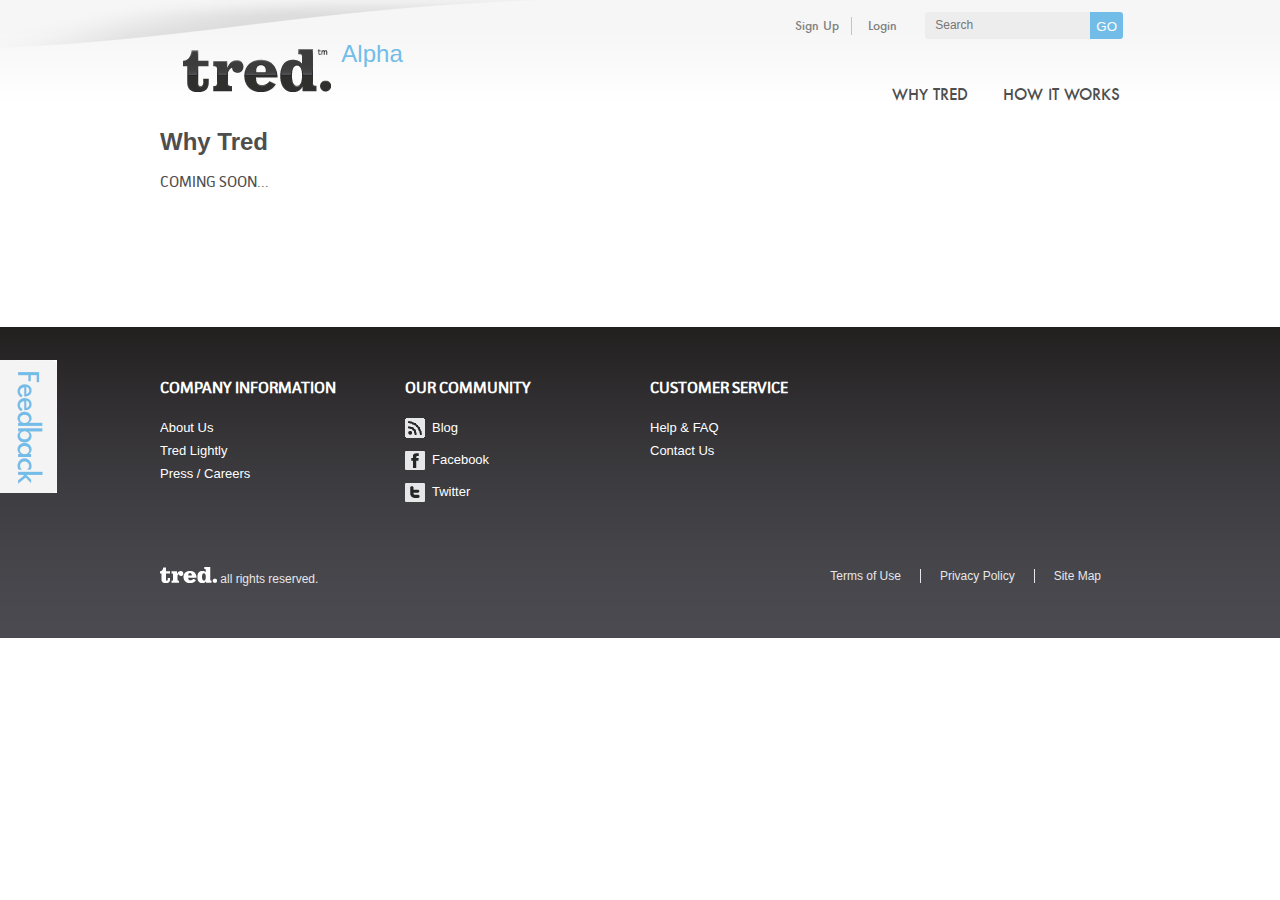
<file: about/why-tred/index.html>
<!doctype html>
<html lang="en" class="no-js">
	<head>
		<meta http-equiv="X-UA-Compatible" content="IE=9" />
		<meta charset="utf-8" >
		<title>Why Tred < Tred</title>
		<meta name="keywords" content="" >
		<meta name="description" content="" >
		<meta name="Robots" content="index,follow" >
		
			<link href="../../media/css/main.css" rel="stylesheet" type="text/css" media="screen,projection" /><link href="../../media/css/library.css" rel="stylesheet" type="text/css" media="screen,projection" /><link href="../../media/css/layout.css" rel="stylesheet" type="text/css" media="screen,projection" /><link href="http://eric:cartman@demo.tredsite.com/media/css/jquery.fancybox-1.3.4.css" rel="stylesheet" type="text/css" media="screen,projection" /><link href="http://eric:cartman@demo.tredsite.com/media/css/colorbox.css" rel="stylesheet" type="text/css" media="screen,projection" />
		
		<script src="../../media/js/modernizr-custom.min.js"></script>

		
		<script>
			Settings = function(){};
			
		</script>
		<link rel="icon" type="image/png" href="../../media/images/favicon.ico"/>
		
			<!-- Start of Woopra Code -->
			<script type="text/javascript">
			function woopraReady(tracker) {
			tracker.setDomain('demo.tredsite.com');
			tracker.setIdleTimeout(300000);
			tracker.trackPageview({type:'pageview',url:window.location.pathname+window.location.search,title:document.title});
			return false;
			}
			(function() { var wsc = document.createElement('script'); wsc.src = document.location.protocol+'//static.woopra.com/js/woopra.js'; wsc.type = 'text/javascript'; wsc.async = true; var ssc = document.getElementsByTagName('script')[0]; ssc.parentNode.insertBefore(wsc, ssc); })();
			</script>
			<!-- End of Woopra Code -->
		

		
			<script type="text/javascript">
			var _gaq = _gaq || [];
			_gaq.push(['_setAccount', 'UA-25216175-1']);
			_gaq.push(['_setDomainName', 'demo.tredsite.com']);
			_gaq.push(['_trackPageview']);

			(function() { var ga = document.createElement('script'); ga.type = 'text/javascript'; ga.async = true; ga.src = ('https:' == document.location.protocol ? 'https://ssl' : 'http://www') + '.google-analytics.com/ga.js'; var s = document.getElementsByTagName('script')[0]; s.parentNode.insertBefore(ga, s); })();
			</script>
		

	</head>
<!--[if IE 7 ]> <body class="ie7 "><![endif]-->
<!--[if IE 8 ]><body class="ie8 "><![endif]-->
<!--[if IE 9 ]><body class="ie9 "><![endif]-->
<!--[if (gt IE 9)|!(IE)]><!--> <body class=""> <!--<![endif]-->
		<div id="container">
			<header>
				<h1 class="reset">
					
						<a href="../../index.html">
							<img src="../../media/images/logo.png" alt="tred" width="176" height="112"/> Alpha
						</a>
					
				</h1>
				
					<nav>
						<ul class="reset">
							
								<li><a href="index.html#">Sign Up</a></li>
								<li><a href="../../users/login/index.html">Login</a></li>
							
							<li class="last">
								<form action="http://eric:cartman@demo.tredsite.com/search/">
									<fieldset>
										<input type="text" name="q" placeholder="Search" class="reset">
										<button type="submit">Go</button>
									</fieldset>
								</form>
							</li>
						</ul>
						<ul class="reset">
							<li><a href="index.html">Why Tred</a></li>
							<li><a href="../how-it-works/index.html">How it Works</a></li>
						</ul>
					</nav>
				
			</header>
			
<div class="flatpage">
	<h1>Why Tred</h1>
	<p>COMING SOON...</p>
</div>

		</div>
		<footer>
			<div class="proper">
				<nav>
					<section>
						<h1>Company Information</h1>
						<ul class="reset">
							<li><a href="../index.html">About Us</a></li>
							<li><a href="../lightly/index.html">Tred Lightly</a></li>
							<li><a href="../press-careers/index.html">Press / Careers</a></li>
						</ul>
					</section>
					<section>
						<h1>Our Community</h1>
						<ul class="reset">
							<li><a href="http://blog.tredsite.com" class="blog">Blog</a></li>
							<li><a class="facebook" href="http://facebook.com/tredsite" target="_blank">Facebook</a></li>
							<li><a class="twitter" href="http://twitter.com/tredsite" target="_blank">Twitter</a></li>
						</ul>
					</section>
					<section>
						<h1>Customer Service</h1>
						<ul class="reset">
							<li><a href="../faq/index.html">Help &amp; FAQ</a></li>
							<li><a href="../../contact-us/index.html">Contact Us</a></li>
							<li id="feedbackBtn"><a href="index.html#feedback"><img alt="Feedback" src="../../media/images/btnFeedback.png"/></a></li>
						</ul>
					</section>
				</nav>

				<p class="copyright"><img src="../../media/images/footer_logo.png" alt="tred."> all rights reserved.</p>

				<ul>
					<li>Terms of Use</li>
					<li>Privacy Policy</li>
					<li>Site Map</li>
				</p>
			</div>
		</footer>

		<div class="overlay hide">
	<form action="http://eric:cartman@demo.tredsite.com/feedback/" method="post" id="feedback" class="overlayContent fo11">
		<fieldset>
			<legend><span class="h23">Feedback</span></legend>

			<ul class="reset">
			
				<li><label for="id_feedback-email">Email:</label> <input id="id_feedback-email" type="text" name="feedback-email" maxlength="75" /></li>
<li><label for="id_feedback-description">Description:</label> <textarea id="id_feedback-description" rows="10" cols="40" name="feedback-description"></textarea><input type="hidden" name="feedback-url" value="http://demo.tredsite.com/about/why-tred/" id="id_feedback-url" /></li>
			
			</ul>
		</fieldset>
		<div class="submit">
			<div style='display:none'><input type='hidden' name='csrfmiddlewaretoken' value='9325e2028d576db7e505b09ea9d826be' /></div>
			<input type="submit" value="Send" title="Send" class="button third_level"/>
		</div>
	</form>
	<div class="overlayContent hide">
		<p>Thank you for your feedback</p>
	</div>
</div>


		
		
			<script type="text/javascript" src="../../media/js/jquery-1.6.2.min.js" charset="utf-8"></script><script type="text/javascript" src="../../media/js/stub_console.js" charset="utf-8"></script><script type="text/javascript" src="../../media/js/html5.js" charset="utf-8"></script><script type="text/javascript" src="../../media/js/library.js" charset="utf-8"></script><script type="text/javascript" src="../../media/js/site.js" charset="utf-8"></script>
		
		
	</body>
</html>
</file>
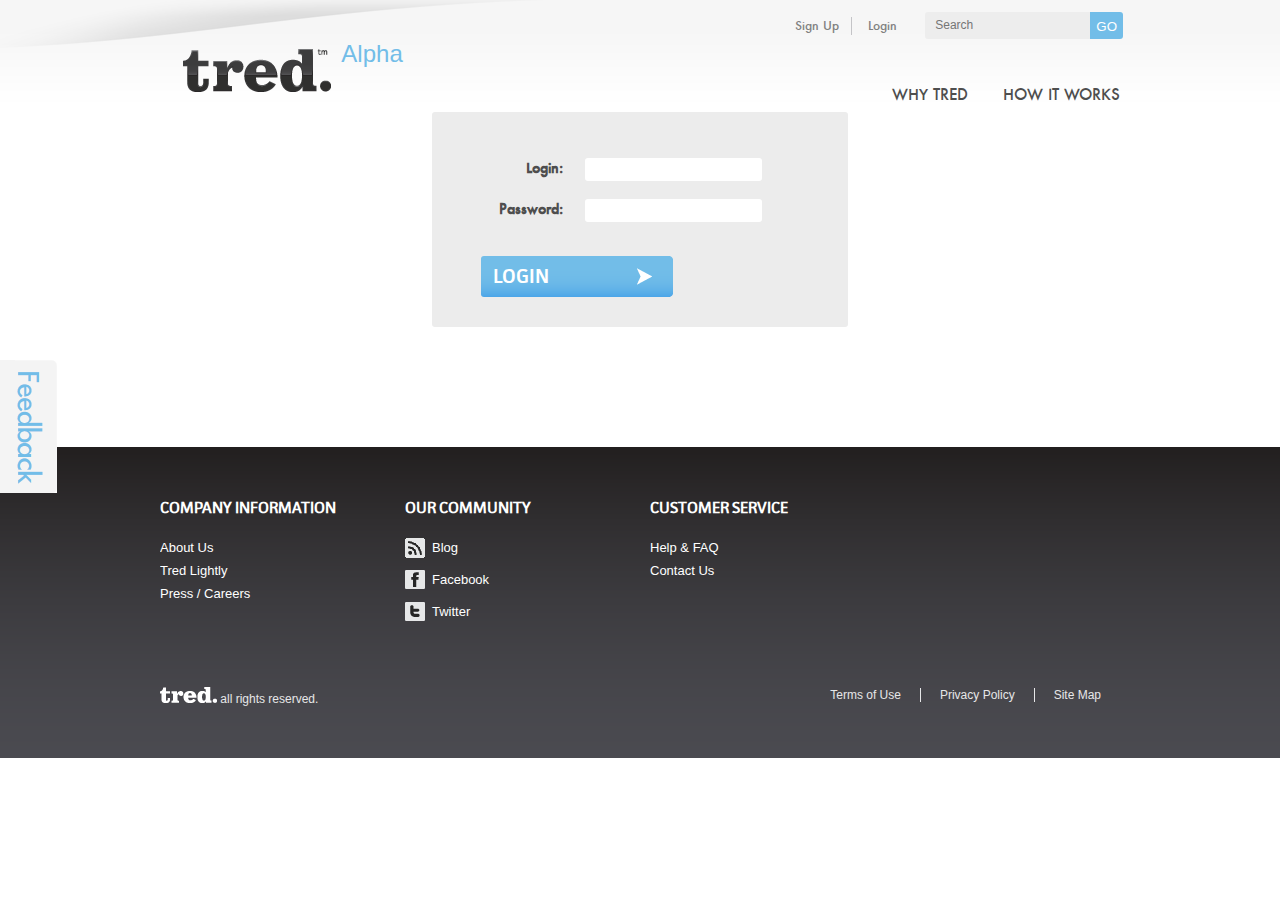
<file: users/login/index.html>
<!doctype html>
<html lang="en" class="no-js">
	<head>
		<meta http-equiv="X-UA-Compatible" content="IE=9" />
		<meta charset="utf-8" >
		<title>Login < Tred</title>
		<meta name="keywords" content="" >
		<meta name="description" content="" >
		<meta name="Robots" content="index,follow" >
		
			<link href="../../media/css/main.css" rel="stylesheet" type="text/css" media="screen,projection" /><link href="../../media/css/library.css" rel="stylesheet" type="text/css" media="screen,projection" /><link href="../../media/css/layout.css" rel="stylesheet" type="text/css" media="screen,projection" /><link href="http://eric:cartman@demo.tredsite.com/media/css/jquery.fancybox-1.3.4.css" rel="stylesheet" type="text/css" media="screen,projection" /><link href="http://eric:cartman@demo.tredsite.com/media/css/colorbox.css" rel="stylesheet" type="text/css" media="screen,projection" />
		
		<script src="../../media/js/modernizr-custom.min.js"></script>

		
		<script>
			Settings = function(){};
			
		</script>
		<link rel="icon" type="image/png" href="../../media/images/favicon.ico"/>
		
			<!-- Start of Woopra Code -->
			<script type="text/javascript">
			function woopraReady(tracker) {
			tracker.setDomain('demo.tredsite.com');
			tracker.setIdleTimeout(300000);
			tracker.trackPageview({type:'pageview',url:window.location.pathname+window.location.search,title:document.title});
			return false;
			}
			(function() { var wsc = document.createElement('script'); wsc.src = document.location.protocol+'//static.woopra.com/js/woopra.js'; wsc.type = 'text/javascript'; wsc.async = true; var ssc = document.getElementsByTagName('script')[0]; ssc.parentNode.insertBefore(wsc, ssc); })();
			</script>
			<!-- End of Woopra Code -->
		

		
			<script type="text/javascript">
			var _gaq = _gaq || [];
			_gaq.push(['_setAccount', 'UA-25216175-1']);
			_gaq.push(['_setDomainName', 'demo.tredsite.com']);
			_gaq.push(['_trackPageview']);

			(function() { var ga = document.createElement('script'); ga.type = 'text/javascript'; ga.async = true; ga.src = ('https:' == document.location.protocol ? 'https://ssl' : 'http://www') + '.google-analytics.com/ga.js'; var s = document.getElementsByTagName('script')[0]; s.parentNode.insertBefore(ga, s); })();
			</script>
		

	</head>
<!--[if IE 7 ]> <body class="ie7 login"><![endif]-->
<!--[if IE 8 ]><body class="ie8 login"><![endif]-->
<!--[if IE 9 ]><body class="ie9 login"><![endif]-->
<!--[if (gt IE 9)|!(IE)]><!--> <body class="login"> <!--<![endif]-->
		<div id="container">
			<header>
				<h1 class="reset">
					
						<a href="../../index.html">
							<img src="../../media/images/logo.png" alt="tred" width="176" height="112"/> Alpha
						</a>
					
				</h1>
				
					<nav>
						<ul class="reset">
							
								<li><a href="index.html#">Sign Up</a></li>
								<li><a href="index.html">Login</a></li>
							
							<li class="last">
								<form action="http://eric:cartman@demo.tredsite.com/search/">
									<fieldset>
										<input type="text" name="q" placeholder="Search" class="reset">
										<button type="submit">Go</button>
									</fieldset>
								</form>
							</li>
						</ul>
						<ul class="reset">
							<li><a href="../../about/why-tred/index.html">Why Tred</a></li>
							<li><a href="../../about/how-it-works/index.html">How it Works</a></li>
						</ul>
					</nav>
				
			</header>
			
<form action="index.html" method="post" id="header_form">
	<fieldset class="others">
		
		<input type="hidden" name="next" value="" />
		<div style='display:none'><input type='hidden' name='csrfmiddlewaretoken' value='9325e2028d576db7e505b09ea9d826be' /></div>
		<ul>
			<li><label for="id_login">Login:</label> <input type="text" name="login" id="id_login" /></li>
<li><label for="id_password">Password:</label> <input type="password" name="password" id="id_password" /></li>
		</ul>
		<button class="reset custom1" value="1" name="submit">Login</button>
	</fieldset>
</form>


		</div>
		<footer>
			<div class="proper">
				<nav>
					<section>
						<h1>Company Information</h1>
						<ul class="reset">
							<li><a href="../../about/index.html">About Us</a></li>
							<li><a href="../../about/lightly/index.html">Tred Lightly</a></li>
							<li><a href="../../about/press-careers/index.html">Press / Careers</a></li>
						</ul>
					</section>
					<section>
						<h1>Our Community</h1>
						<ul class="reset">
							<li><a href="http://blog.tredsite.com" class="blog">Blog</a></li>
							<li><a class="facebook" href="http://facebook.com/tredsite" target="_blank">Facebook</a></li>
							<li><a class="twitter" href="http://twitter.com/tredsite" target="_blank">Twitter</a></li>
						</ul>
					</section>
					<section>
						<h1>Customer Service</h1>
						<ul class="reset">
							<li><a href="../../about/faq/index.html">Help &amp; FAQ</a></li>
							<li><a href="../../contact-us/index.html">Contact Us</a></li>
							<li id="feedbackBtn"><a href="index.html#feedback"><img alt="Feedback" src="../../media/images/btnFeedback.png"/></a></li>
						</ul>
					</section>
				</nav>

				<p class="copyright"><img src="../../media/images/footer_logo.png" alt="tred."> all rights reserved.</p>

				<ul>
					<li>Terms of Use</li>
					<li>Privacy Policy</li>
					<li>Site Map</li>
				</p>
			</div>
		</footer>

		<div class="overlay hide">
	<form action="http://eric:cartman@demo.tredsite.com/feedback/" method="post" id="feedback" class="overlayContent fo11">
		<fieldset>
			<legend><span class="h23">Feedback</span></legend>

			<ul class="reset">
			
				<li><label for="id_feedback-email">Email:</label> <input id="id_feedback-email" type="text" name="feedback-email" maxlength="75" /></li>
<li><label for="id_feedback-description">Description:</label> <textarea id="id_feedback-description" rows="10" cols="40" name="feedback-description"></textarea><input type="hidden" name="feedback-url" value="http://demo.tredsite.com/users/login/" id="id_feedback-url" /></li>
			
			</ul>
		</fieldset>
		<div class="submit">
			<div style='display:none'><input type='hidden' name='csrfmiddlewaretoken' value='9325e2028d576db7e505b09ea9d826be' /></div>
			<input type="submit" value="Send" title="Send" class="button third_level"/>
		</div>
	</form>
	<div class="overlayContent hide">
		<p>Thank you for your feedback</p>
	</div>
</div>


		
		
			<script type="text/javascript" src="../../media/js/jquery-1.6.2.min.js" charset="utf-8"></script><script type="text/javascript" src="../../media/js/stub_console.js" charset="utf-8"></script><script type="text/javascript" src="../../media/js/html5.js" charset="utf-8"></script><script type="text/javascript" src="../../media/js/library.js" charset="utf-8"></script><script type="text/javascript" src="../../media/js/site.js" charset="utf-8"></script>
		
		
	</body>
</html>
</file>
<file: media/css/library.css>
.js .hide{
	display:none;
}
.js #colorbox .hide {
	display:block;
}

.elements{
	border: 1px solid black;
	margin:10px;
}
.element{
	padding:10px;
}
.button, button {
	color:#fff;
	text-decoration:none;
	display:inline-block;
	background:#72bde8;
	-webkit-border-radius: 3px;
	-moz-border-radius: 3px;
	border-radius: 3px;
	border:0 none;
	cursor:pointer;
}
.button:hover, button:hover, .button.email_car:hover {
	background-color:#f47d30;
}
.button.inactive, button.inactive, .button.email_car {
	background-color:#c4c3c3;
}
.button.large{
	width:182px;
	height:42px;
	padding-left:16px;
	line-height:42px;
	text-transform:uppercase;
	background:url('../images/lib/large_button_sprite.png') left top no-repeat;
	font-family:FuturaMedium;
	font-size:28px;
}
.button.large:hover {
	background-position:right top;
}
.button.xlarge{
	width:278px;
	height:55px;
	padding-right:36px;
	-webkit-box-sizing:border-box;
	-moz-box-sizing:border-box;
	box-sizing:border-box;
	line-height:56px;
	text-transform:uppercase;
	background:url('../images/lib/xlarge_button_sprite.png') left top no-repeat;
	margin-bottom:6px;
	font-family:FacitSemibold;
	font-size:20px;
	color:#fff;
	text-align:center;
}
.button.xlarge:hover {
	background-position:right top;
	color:#fff !important;
}

.button.large.garage{
	font-family:Facit;
	font-size:18px;
	font-weight:bold;
}
.button.second_level{
	margin:15px 17px 1px;
	font-family: FacitSemibold;
	font-weight:normal;
	font-size:18px;
	width:158px;
	height:43px;
	line-height:44px;
	text-align:center;
	text-transform:uppercase;
	color:#fff !important;
}
.button.second_level:focus,
.button.second_level:hover {
	color:#fff !important;
}
.button.third_level{
	width:188px;
	height:32px;
	font:normal 14px/30px FacitSemibold, sans-serif;
	color:#fff !important;
	text-align:center;
	text-transform:uppercase;
}
.button.third_level.wide {
	width:308px;
}
.button.third_level:focus,
.button.third_level:hover {
	color:#fff !important;
}
.button.second_level .arrow_right{
	width:14px;
	height:15px;
	display:inline-block;
	background:url("../images/lib/button_arrow_right.png") left top no-repeat;
	position:relative;
	top:1px;
	
}
.button.email_car, .button.share, .button.like{
	background:url("../images/lib/email_button_ico.png") 5px 5px no-repeat #c4c3c3;
	height:20px;
	line-height:22px;
	font-size:10px;
	text-indent:30px;
	width:99px;
	text-transform: capitalize;
	display:inline-block;
}
.button.share{
	background:url("../images/lib/share_this_button.png") left top no-repeat;
	width:79px;
	text-indent:22px;
	color:#9f9c9c;
	font-weight:bold;
}
.button.like{
	background:#ECEEF5 url('../images/lib/like.png') 5px 3px no-repeat;
	border: 1px solid  #CAD4E7;
	-moz-border-radius: 3px 3px 3px 3px;
	-webkit-border-radius: 3px 3px 3px 3px;
	border-radius: 3px 3px 3px 3px;
	height:18px;
	line-height:20px;
	padding: 0px 5px;
	padding-left:23px;
	width:auto;
	text-indent:0;
	color:#3B5998;
	font-size:11px;
}
.button.add{
	width:83px;
	height:35px;
	padding-right:12px;
	-webkit-box-sizing:border-box;
	-moz-box-sizing:border-box;
	box-sizing:border-box;
	-moz-border-radius-topright:0;
	border-top-right-radius:0;
	-moz-border-radius-bottomright:0;
	border-bottom-right-radius:0;
	line-height:35px;
	text-transform:uppercase;
	background:#72BDE8 url('../images/lib/add_button_sprite.png') left top no-repeat;
	font-family:FacitSemibold;
	font-size:17px;
	color:#fff;
	text-align:center;
	-webkit-transition:all 0.2s ease-in-out;
	-moz-transition:all 0.2s ease-in-out;
	-ms-transition:all 0.2s ease-in-out;
	-o-transition:all 0.2s ease-in-out;
	transition:all 0.2s ease-in-out;
}
.button.add:hover {
	width:94px;
	padding-right:23px;
	color:#fff !important;
}
.button.remove{
	padding:1px 8px 0 15px;
	text-transform:uppercase;
	background:transparent url('../images/lib/remove_button_sprite.png') 0 50% no-repeat;
	font-family:FacitRegular;
	font-weight:bold;
	font-size:14px;
	line-height:35px;
	color:#72bde8 !important;
	text-align:center;
}
.button.remove:hover {
	background:transparent url('../images/lib/remove_button_sprite.png') -500px 50% no-repeat;
	color:#ff931e !important;
}
/* button x */

.button.x {
	width:11px;
	height:11px;
	overflow:hidden;
	background:url(../images/buttons2.png) no-repeat 0 0;
	text-indent:100em;
}

.button.x:focus,
.button.x:hover {
	background:url(../images/buttons2.png) no-repeat -50px 0;
}


.social_widgets{
	overflow:hidden;
}
.social_widgets li{
	float:left;
	vertical-align: top;
	margin-left:7px;
}
.social_widgets li:first-child{
	margin-left:0;
}
.helpful_box{
	text-align:center;
	font-size:10px;
	color:#575858;
	width:85px;
	display:inline-block;
}
.helpful_box div{
	background:#b4b4b5;
	position:relative;
	text-transform:uppercase;
	padding:11px 0;
}
.helpful_box a{
	-moz-border-radius: 2px;
	-webkit-border-radius: 2px;
	border-radius: 2px;
	font-size:11px;	
	color:#4b4b51;
	text-decoration:none;
	display:inline-block;
	height:13px;
	line-height:14px;
	width:17px;
	text-align:center;
	font-family:Facit;
	font-weight:bold;
	vertical-align:bottom;
	font-family:FacitSemibold;
}
.helpful_box a:hover{
	background:#fff;	
}

.helpful_box .separator{
	font-size:15px;
	position:relative;
	top:2px;
}
.helpful_box p{
	padding-top:10px;
	line-height:1.4em;
}

.slider_control{
	cursor:pointer;
	position:relative;
	background:#ededed;
	color:#4b4b51;
	display:block;
	margin:0 auto;
	height:31px;
	line-height:31px;
	width:168px;
	text-align:center;
	-moz-border-radius: 0px 0px 3px 3px;
	-webkit-border-radius: 0px 0px 3px 3px;
	border-radius: 0px 0px 3px 3px;
	font-size:16px;
	font-family: FacitRegular;
}
.slider_control:hover{
	background:#4b4b51 !important;
	color:#dedede !important;
}
.slider_control.small{
	height:12px;
	line-height:13px;
	font-size:10px;
	background:#ccc;
}
.select_place{
	background:#f4f4f4;
}
select{
	width:200px;
	padding-left:13px;
}
.ui-selectmenu-icon{
	background:url('../images/selectmenu/selectmenu-icon-big.png') 0 0 no-repeat !important;
	width:43px;
	height:34px;
	margin:0;
	top:4px;
	right:4px;	
}

.checkbox_replace/*, .radio_replace*/{
	background: url('../images/lib/checkbox_sprite.png') 0 0px;
	display:inline-block;
	height:15px;
	width:15px;
	vertical-align: middle;
	position:relative;
	z-index:10
}
.checkbox_replace.checked{
	background-position:right top;
}

/* links */

/* link expand */

.link.expand {
	padding-left:23px;
	background:url(../images/arrows1.png) no-repeat 2px -400px;
	font:18px/24px FacitRegular, sans-serif;
	border-left:1px solid #eaeaea;
	margin-left:4px;
	color:#72BDE8 !important;
}

.link.expand:focus,
.link.expand:hover {
	background:url(../images/arrows1.png) no-repeat 2px -450px;
	color:#F47D30 !important;
}

.link.expand.B {
	padding:0 12px 0 0;
	background:url(../images/arrows1.png) no-repeat 100% -400px;
	border:0;
	font-size:14px;
}

.link.expand.B:focus,
.link.expand.B:hover {
	background:url(../images/arrows1.png) no-repeat 100% -450px;
}

/* link collapse */

.link.collapse {
	padding-left:23px;
	background:url(../images/arrows1.png) no-repeat 2px -500px;
	font:18px/24px FacitRegular, sans-serif;
	border-left:1px solid #eaeaea;
	margin-left:4px;
	color:#72BDE8 !important;
}

.link.collapse:focus,
.link.collapse:hover {
	background:url(../images/arrows1.png) no-repeat 2px -550px;
	color:#F47D30 !important;
}

.link.collapse.B {
	padding:0 12px 0 0;
	background:url(../images/arrows1.png) no-repeat 100% -500px;
	border:0;
	font-size:14px;
}

.link.collapse.B:focus,
.link.collapse.B:hover {
	background:url(../images/arrows1.png) no-repeat 100% -550px;
}

/* customization tabs */

.customize_tabs {
	width:632px;
	height:70px;
	background:url(../images/lib/customize_tabs_sprite.png) repeat-x 0 0;
}

	.customize_tabs li {
		height:49px;
		background:#f4f4f4 url(../images/lib/customize_tabs_sprite.png) no-repeat -15px 0;
		line-height:49px;
		float:left;
	}

	.customize_tabs li + li {
		background:#f4f4f4 url(../images/lib/customize_tabs_sprite.png) no-repeat 0 0;
	}

	.customize_tabs .active {
		background:#ccc url(../images/lib/customize_tabs_sprite.png) no-repeat -15px -100px;
	}

	.customize_tabs li + .active {
		background:#ccc url(../images/lib/customize_tabs_sprite.png) no-repeat 0 -100px;
	}

	.customize_tabs .active + li {
		background:#f4f4f4 url(../images/lib/customize_tabs_sprite.png) no-repeat 0 -200px;
	}

		.customize_tabs a {
			display:inline-block;
			padding:0 20px 0 10px;
			vertical-align:middle;
			font:normal 15px/18px FacitSemibold, sans-serif;
			color:#999;
		}
		
		.customize_tabs a:focus,
		.customize_tabs a:hover {
			color:#72BDE8 !important;
		}

		.customize_tabs li + li a {
			padding-left:20px;
		}

	.customize_tabs .performance-and-body { width:142px; } 
	.customize_tabs .interior-and-entertainment { width:173px; } 
	.customize_tabs .safety-and-convenience { width:169px; } 
	.customize_tabs .accessories { width:148px; }

	.customize_tabs.B li {
		width:50%;
	}

		.customize_tabs.B a {
			font-size:23px;
		}

		.customize_tabs.B li + li a {
			padding-left:24px;
		}

/* customize tabs vol 2 */

.customize_tabs2 {
	width:632px;
	height:95px;
	overflow:hidden;
}

	.customize_tabs2 li {
		height:95px;
	}

	.customize_tabs2 li:first-child {
		width:295px;
		padding-left:10px;
		float:left;
	}

	.customize_tabs2 li + li {
		padding-left:337px;
		background:url(../images/lib/customize2.png) no-repeat 0 0;
	}

	.customize_tabs2 li + .active {
		background:url(../images/lib/customize2.png) no-repeat 100% 0;
	}

		.customize_tabs2 a {
			display:block;
			color:#999 !important;
			font:normal 22px/48px FacitRegular, sans-serif;
		}

		.customize_tabs2 a:hover {
			color:#3eaaf6 !important;
		}

		.customize_tabs2 .active a {
			outline:0;
		}

/* color tooltip */

#colorTooltip {
	width:300px;
	padding:6px 10px 28px;
	background:url(../images/lib/color_tooltip.png) no-repeat 0 100%;
	border-top:4px solid #b3b3b3;
	position:absolute;
	top:0;
	left:0;
	z-index:100;
	font:normal 14px FacitRegular, sans-serif;
	text-align:left;
}

	#colorTooltip b {
		display:block;
		min-height:55px;
		padding-left:59px;
		font-size:22px;
		line-height:24px;
		font-weight:normal;
	}

	#colorTooltip .price {
		padding-left:1em;
		margin-top:-3px;
		float:right;
		font:normal 17px FacitSemibold, sans-serif;
	}

	#colorTooltip > .percent {
		width:49px;
		height:50px;
		background-color:#9eca3c;
		position:absolute;
		top:6px;
		left:10px;
		font-size:20px;
		line-height:50px;
		color:#fff;
		text-align:center;
	}

	#colorTooltip strong {
		width:279px;
		padding:8px 4px 7px 36px;
		background:#b3b3b3 url(../images/lib/color_tooltip.png) no-repeat -500px 100%;
		position:absolute;
		bottom:100%;
		left:0;
		font-size:12px;
		font-weight:normal;
		color:#fff;
	}

	#colorTooltip strong span {
		display:block;
		font-size:14px;
		line-height:14px;
		font-weight:bold;
	}
</file>
<file: media/css/layout.css>
p.tagline {
	font-size:20px;
	text-align:center;
	padding-top:40px;
	font-weight:bold;
}
@font-face {
	font-family: 'FuturaMedium';
	src: url('../fonts/futura-medium-webfont.eot');
	src: url('../fonts/futura-medium-webfont.eot?#iefix') format('embedded-opentype'),
		url('../fonts/futura-medium-webfont.woff') format('woff'),
		url('../fonts/futura-medium-webfont.ttf') format('truetype'),
		url('../fonts/futura-medium-webfont.svg#FuturaMedium') format('svg');
	font-weight: normal;
	font-style: normal;
}

@font-face {
	font-family: 'FuturaStdMedium';
	src: url('../fonts/futurastd-medium-webfont.eot');
	src: url('../fonts/futurastd-medium-webfont.eot?#iefix') format('embedded-opentype'),
		url('../fonts/futurastd-medium-webfont.woff') format('woff'),
		url('../fonts/futurastd-medium-webfont.ttf') format('truetype'),
		url('../fonts/futurastd-medium-webfont.svg#FuturaStdMedium') format('svg');
	font-weight: normal;
	font-style: normal;

}

@font-face {
	font-family: 'FacitBold';
	src: url('../fonts/facit-bold-webfont.eot');
	src: url('../fonts/facit-bold-webfont.eot?#iefix') format('embedded-opentype'),
		url('../fonts/facit-bold-webfont.woff') format('woff'),
		url('../fonts/facit-bold-webfont.ttf') format('truetype'),
		url('../fonts/facit-bold-webfont.svg#FacitBold') format('svg');
	font-weight: normal;
	font-style: normal;

}

@font-face {
	font-family: 'FacitRegular';
	src: url('../fonts/facit-regular-webfont.eot');
	src: url('../fonts/facit-regular-webfont.eot?#iefix') format('embedded-opentype'),
		url('../fonts/facit-regular-webfont.woff') format('woff'),
		url('../fonts/facit-regular-webfont.ttf') format('truetype'),
		url('../fonts/facit-regular-webfont.svg#FacitRegular') format('svg');
	font-weight: normal;
	font-style: normal;

}

@font-face {
	font-family: 'FacitSemibold';
	src: url('../fonts/facit-semibold-webfont.eot');
	src: url('../fonts/facit-semibold-webfont.eot?#iefix') format('embedded-opentype'),
		url('../fonts/facit-semibold-webfont.woff') format('woff'),
		url('../fonts/facit-semibold-webfont.ttf') format('truetype'),
		url('../fonts/facit-semibold-webfont.svg#FacitSemibold') format('svg');
	font-weight: normal;
	font-style: normal;

}
.reset{
	padding:0;
	margin:0;
	position: static;
	border:0 none;
	background:none;
	line-height:normal;
	font-weight:normal;
}
body{
	background: url('../images/body.png') center top no-repeat #fff;
	position:relative;
	font-family:Helvetica, Arial, sans-serif;
	font-size:12px;
}
#container > header {
	color:#72BDE8;
}
#container > header img {
	display:inline;
	vertical-align:middle;
}
body > footer{
	margin-top:120px;
	clear: both;
	width: 100%;
	background: url('../images/footer.png') left top;
	min-height: 100px;
}
body > footer .proper{
	margin: 0 auto;
	position: relative;
	width: 960px;
	color: white;
	padding: 50px 0 0 0;
	overflow:hidden;
}
body > footer .proper a{
	color: #fff !important;
}
body > footer nav{
	overflow:hidden;
}
body > footer nav section{
	float:left;
	width:245px;
}
body > footer  section h1{
	font-size:16px;
	text-transform:uppercase;
	font-family:Facit, FacitRegular;
	margin:0 0 20px 0;
}
body > footer  section li{
	font-size:13px;
	line-height:20px;
	padding-bottom:3px;
}
body > footer  section li a.twitter, body > footer  section li a.facebook, body > footer  section li a.blog{
	padding-left:27px;
	background-repeat:no-repeat;
	display:inline-block;
	background-position:left center;
}
body > footer  section li a.twitter{
	background-image:url("../images/footer/twitter.png");
}
body > footer  section li a.facebook{
	background-image:url("../images/footer/facebook.png");
	padding-bottom:9px;
	padding-top:9px;
}
body > footer  section li a.blog{
	background-image:url("../images/footer/blog.png");
}
body > footer .copyright{
	padding: 50px 0 40px 0;
	float:left;
	color:#e6e7e8;
}
body > footer .proper > ul{
	list-style:none;
	padding: 50px 0 40px 0;
	float:right;
}
body > footer .proper > ul > li {
	list-style:none;
	padding: 0 19px;
	float:left;
	color:#e6e7e8;
}
body > footer .proper > ul > li + li {
	border-left: 1px solid #e6e7e8;
}

#feedbackBtn {
	position:fixed;
	top:40%;
	left:0;
}

#container{
	width:960px;
	padding:0 15px;
	overflow:hidden;
	margin:0 auto;
}
#header_form{
	min-height:89px;
	background:#ececec;
	padding: 24px 0 0 58px;
	overflow:hidden;
	font-family:FuturaMedium;
	-moz-border-radius:3px;
	-webkit-border-radius: 3px;
	border-radius: 3px;
}
.index #header_form{
	min-height:252px;
	padding: 0 0 0 58px;
}
.index #header_form form{
	margin-top:29px;
}
.login #header_form {
	width:300px;
	padding:0 58px 24px;
	margin:0 auto;
	text-align:center;
}
.login #header_form ul {
	margin-left:30px;
}
#header_form h1 {
	font-family:FuturaMedium;
	position:relative;
	top:-20px;
	font-weight:bold;
	font-size:64px;
	text-shadow:0px 2px 2px rgba(255, 255, 255, 1);
}
h1 img{
	display:block;
}
.replace{
	position: relative;
}
h1.replace{
	height:88px;
	width:820px;
	margin-top:49px;
	margin-bottom:0;
}
.replace span{
	display:block;
	position:absolute;
	z-index:10;
	width:100%;
	height:100%;
	top:0;
	left:0;
}
h1.replace span{
}

button::-moz-focus-inner {
	border: 0;
	padding: 0;
}
#header_form button.reset{
	cursor: pointer;
	display:inline-block;
	width:192px;
	height:41px;
	overflow: hidden;
	outline: none;
	background: url('../images/button.png') left top no-repeat;
	text-indent:1000px;
	white-space:nowrap;
	margin:0 auto;
	position:relative;
}
#header_form button.reset.custom1 {
	text-transform:uppercase;
	background:url('../images/lib/button_custom1.png') no-repeat 0 50%;
	margin-bottom:6px;
	font-family:FacitSemibold;
	font-size:20px;
	color:#fff;
	text-indent:12px;
	text-align:left;
}
#header_form.details_visible button{
	margin-left:323px;
	margin-top:36px;
	margin-bottom:34px;
}
#header_form form>fieldset>p{
	font-weight:bold;
	font-size:25px;
	color:#0f3e57;
	line-height:41px;
	display:inline-block;
	width:185px;
	vertical-align:middle;
}
#header_form label > *, button{
	vertical-align: top;
}

#header_form p+ul, #header_form p+ul li{
	display:inline-block;
}
#header_form p+ul li{
	margin-right:20px;
}

#header_form form > fieldset > #make_replacement {
	width:auto;
	color:#666666;
	font-size:24px;
}

#header_form .details{
	overflow:hidden;
	font-size:14px;
	font-family:Helvetica;
	font-weight:bold;
	color:#575858;
	padding-top:41px;
}
#header_form .others{
	float:right;
	width:390px;
	margin-right:18px;
	font-size:14px;
	margin-top:30px;
}
#header_form .others li{
	list-style:none;
	padding-bottom:18px;
}
#header_form .others label{
	width:140px;
	display:inline-block;
	text-align:right;
	font-weight:bold;
	margin-right:18px;
}
#header_form .others select{
	width:188px;
}
#header_form .others .ui-selectmenu{
	height:23px;
	width:188px !important;
	font-family: FacitRegular;
	font-size:14px;
	line-height:1.2em;
	color: #808080;

}
#header_form .others input,
#header_form .others .ui-selectmenu-status {
	padding:0;
	background-color:#fff;
	border:0;
	-moz-border-radius:3px;
	border-radius:3px;
	line-height:23px;
	text-indent:13px;
	color:#575858;

}
#header_form .others .ui-selectmenu-icon{
	height:19px;
	width:21px;
	top:2px;
	right:2px;
	background:url('../images/selectmenu/selectmenu-icon-small.png') left top no-repeat !important;
}
#header_form .prices{
	padding-top:33px;
	position:relative;
}

#header_form .price_text {
	display:block;
	position:relative;
	left:80px;
}

#header_form .prices label {
	position:absolute;
	text-align:right;
	right:210px;
	top:10px;
}

#header_form .slider{
	width:180px;
	height:5px;
	border:0 none;
	-moz-border-radius:0;
	-webkit-border-radius:0;
	border-radius:0;
	position:absolute;
	right:25px;
	top:20px;
}
#header_form .slider .ui-slider-range{
	background:#c4c3c3;
}
#header_form .slider .ui-slider-handle{
	width:14px;
	height:26px;
	top:auto;
	bottom:0;
	margin-left:-7px;
	background:url('../images/slider-handle.png') left top no-repeat transparent;
	cursor:pointer;
	z-index:50;
}
#header_form .body{
	width:490px;
	float:left;
}
#header_form .body p{
	text-transform:uppercase;
	font-family:Helvetica;
	padding-bottom:15px;
	color:#575858;
}
#header_form .body ul{
	border-right:1px solid #ccc;
	margin-top:7px;
	padding-top:3px;
}
#header_form .body li{
	margin:0;
	vertical-align:top;
}
#header_form .body li:first-child{
	width:100%;
	text-align:left;
	padding-left:32px;
}
#header_form .body li label{
	display:block;
	height:47px;
	width:160px;
	color:#4b4b51;
	font-size:9px;
	font-weight:bold;
	text-transform:uppercase;
	margin:0;
	cursor:pointer;
}
#header_form .body .checkbox_replace{
	vertical-align:top;
}
#header_form .body li:first-child label{
	font-family:FacitRegular;
	font-size:18px;
	text-transform:none;
	background:none;
	vertical-align:top;
}

#header_form .body li:first-child span{
	padding-left:20px;
	background:none;
	vertical-align:top;
	height:auto;
	margin-top:-3px;
}
#header_form .body li span{
	vertical-align:middle;
	display:inline-block;
}
#header_form .body li span.with_image{
	vertical-align:bottom;
	padding-top:22px;
	background-position:14px 0;
	background-repeat:no-repeat;
	width:81px;
	text-align:center;
}
.convertible span{
	background-position:-44px 0;
}
#container > header nav{
	position:absolute;
	right:0;
	top:12px;
	z-index:20;
	font-size:15px;
	font-family:Futura, FuturaMedium;
}
#container > header nav ul{
	overflow:hidden;
	text-align:right;
	text-transform:uppercase;
}
#container > header nav li{
	display:inline-block;
	text-decoration:none;
	padding: 0 15px;
}
#container > header nav ul:first-child{
	font-size:12px;
	padding-bottom:45px;
	height:27px;
	text-transform:none;
	vertical-align: middle;
}
#container > header nav ul:first-child li{
	height:18px;
	line-height:18px;
	padding: 0 12px;
	vertical-align: middle;
}
#container > header nav ul:first-child li.last{
	height:27px;
	line-height:27px;
}
#container > header nav ul:first-child li:first-child{
	border-right:1px solid #c4c4c7;
}
#container > header nav ul:first-child a{
	color:#808080;
}
#container > header nav ul:first-child form{
	overflow:hidden;
}
#container > header nav ul:first-child form input{
	background:#ededed;
	-webkit-border-radius: 3px 0 0 3px;
	-moz-border-radius: 3px 0 0 3px;
	border-radius: 3px 0 0 3px;
	font-size:12px;
	color:#808080;
	font-family:Arial;
	padding-left:10px;
}
#container > header nav ul:first-child form input, #container > header nav ul:first-child form button{
	float:left;
	margin:0;
	height:27px;
	line-height:27px;
}
#container > header nav ul:first-child form button{
	-webkit-border-radius: 0 3px 3px 0;
	-moz-border-radius: 0 3px 3px 0;
	border-radius: 0 3px 3px 0;
	text-transform:uppercase;
}
#container > header nav a{
	color:#4e4e4e;
}
.index .cars{
	padding-top:12px;
	clear:both;
}
.cars{
	position:relative;
	padding-top:22px;
}
.cars > h1{
	font-size:14px;
	margin: 0 0 8px 0;
	width:810px;
}
.cars > h1 a {
	color:#4E4E4E;
}
.index .cars > h1{
	text-transform:uppercase;
	font-family:FuturaMedium;
	font-weight:normal;
}
.ie8 .cars > ul > li{
	zoom:1;
	background:#fff;
}
.ie8 .cars > ul > li:hover {
	-ms-filter: "progid:DXImageTransform.Microsoft.Shadow(Strength=5, Direction=135, Color='#e7e7e7')";
}



.cars > ul > li:hover {
	border-top-color:#4b4b51;
	-webkit-box-shadow:0  2px 7px 5px #e7e7e7;
	-moz-box-shadow:0  2px 7px 5px #e7e7e7;
	box-shadow:0  2px 7px 5px #e7e7e7;
}
.cars > ul > li:hover .rating2 {
	z-index:20;
}
.cars > ul > li:hover article article{
	background-color:#e6e6e6;
}
.cars > ul > li:hover .more{
	color:#F47D30;
}
.cars > ul >li, .car_details{
	overflow:hidden;
	position:relative;
	margin-bottom:30px;
	border-top:6px solid #e6e7e8;
	background:url('../images/search_list_background.png') left top repeat-x;
}
.js .cars > ul > li{
	cursor:pointer;
}
.cars .list > li{
	height:298px;
}
.cars .details{
	overflow:hidden;
	font-size:14px;
}
.cars  .details li:first-child, .ie8 .cars  .details li.first{
	float:none;
	border:0 none;
	border-bottom:1px solid #cccccc;
	padding-bottom:9px;
	width:auto;
	height:auto;
	text-align:left;
	text-transform:none;
}
.cars .details li{
	float:left;
	height:84px;
	border-right: 1px solid #ececec;
	width:135px;
	text-align:center;
	text-transform:capitalize;
}
.cars  .details li.last{
	border:0 none;
}
.car_title{
	font-family:FacitSemibold;
	font-size:24px;
	padding-left:85px;
	line-height:1em;
	font-weight:normal;
	margin-bottom:17px;
	float:left;
	margin-top:13px;
}
.index .cars .car_title{
	padding-left:72px;
}
.car_title span{
	font-family:FacitRegular;
}
.rating{
	display:block;
	background:url('../images/rate.png') left top no-repeat;
	width:56px;
	height:56px;
	font-size:22px;
	color:#fff;
	font-family:FacitBold;
	vertical-align:middle;
	line-height:60px;
	text-align:center;
	position:absolute;
	top:10px;
	left:12px;
}
.rating2 {
	margin:0;
	position:absolute;
	top:260px;
	left:13px;
	font-size:14px;
}
.cars .car_image{
	display:block;
	position:absolute;
	top:auto;
	left:0;
	bottom:0;
}

.cars .list .details{
	width:410px;
	float:right;
	padding-top:33px;
}

.cars .car_image img{
	display:block;
}
.cars article article{
	background:#f4f4f4 url('../images/rate_up.png') 23px 50px no-repeat;
	clear:both;
	overflow:hidden;
}
.cars article article{
	padding:22px 30px 0 72px;
	height:122px;
}
.index .cars article article{
	padding-top:14px;
}
.cars article article h1, .cars article article h2{
	font-size:14px;
	padding:0;
	margin:0;
}
.cars article article h1{
	text-transform:uppercase;
	padding-bottom:10px;
}
.cars article article p{
	font-size:12px;
	margin:6px 0 0 0;
	line-height:1.3em;
}
.cars article article h2 span{
	font-size:10px;
	border-left: 1px solid #6c6d6d;
	padding-left:7px;
	margin-left:7px;
	text-transform:uppercase;
}
.cars .more{
	position:absolute;
	right:10px;
	top:32px;
	text-transform:uppercase;
	font-size:14px;
	font-family:FacitRegular;
}
.cars .grid > li{
	float:left;
	width:304px;
	margin-right:24px;
	height:404px;
}

.cars .grid > li:nth-child(3n){
	margin-right:0 !important;
}
.ie8 .cars .grid  > li.third{
	margin-right:0 !important;
}
.cars .grid  article > h1{
	float:none;
}
.cars .grid .car_image{
	bottom:auto;
	top:66px;
}
.cars .grid .details{
	position:absolute;
	bottom:0;
}
.cars  .grid .details li:first-child{
	border-bottom: 0 none;
	border-top:1px solid #ccc;
	padding-top:10px;
	background:#fff !important;
	padding-left:13px;
	width:auto;
	height:auto;
	line-height: normal;
}
.cars .grid > li:hover .details li{
	background:#e6e6e6;
}

.cars  .grid .details li{
	background:#f4f4f4;
	width:101px;
	border-right-color:#e6e6e6;
	height:68px;
	line-height:0.5em;
}
.cars  .grid .details li:nth-child(3){
	width:100px;
}
.cars  .grid .details li.third{
	width:100px;
}
.cars  .grid .details li img{
	margin-left:-20px;
}
.cars .grid .more{
	top:10px;
}
.cars .list_type{
	margin:0;
	padding:0;
	text-align:right;
	position:absolute;
	z-index:10;
	right:30px;
	top:13px;
}
.cars .list_type li{
	background:none;
	display:inline-block;
	border: 0 none;
	margin:0;
}
.cars .list_type li:hover{
	-webkit-box-shadow: none;
	-moz-box-shadow: none;
	-ms-box-shadow: none;
	box-shadow: none;
}
.cars .list_type a{
	color:#4a4a51;
	display:inline-block;
	padding-right:14px;
	margin-left:15px;
	background:url('../images/search_type_sprite.png') right 4px no-repeat;
	font-family:FacitSemibold;
	font-size:13px;
}
.cars .list_type a:hover{
	color:#F47D30;
}
.cars .list_type :first-child a{
	background-position: right -86px;
}
.index .cars .list > li{
	height:242px;
}
.index .cars .details{
	padding-top:12px;
	position:relative;
}
.index .car_title{
	float:none;
	margin-top:0;
}
.index .cars .details li{
	border-bottom: 0 none;
	border-top: 1px solid #CCC;
	padding-top: 12px;
	background: #fff !important;

	width: auto;
}
.index .cars .rating{
	left:0;
	top:12px;
}
.index .cars .more{
	top:88px;
}
.boxes{
	font-size:14px;
	overflow:hidden;
	position:relative;
	padding:0 30px 180px 0;
}

.boxes .bg {
position:absolute;
top:50px;
left:0;
}

.boxes h1{
	font-family:FuturaMedium;
	font-size:44px;
	
	/*
	background:url('../images/boxes_h_title.png') 1px bottom no-repeat;
	padding-bottom:9px;
	*/
	margin:43px 0 0 0; /* bottom was 13px */
}
.boxes ul, .boxes div{
	font-family: FuturaMedium;
	color:#666;
	list-style-type: none;
	overflow:visible;
	margin:0;
	padding:0;
}
.boxes ul {
	height:110px;
	width:941px;
}
.boxes > div{
	text-align:right;
}
.boxes li h2{
	font-size:44px;
	font-family:FuturaMedium;
	font-weight:normal;
	margin:30px 0 4px;
	color:#666666;
}


.boxes li p, .boxes div p{
	margin:0;
	padding:0;
}
.boxes li/*, .boxes p*/{
	font-family:FacitRegular;
	font-style:normal;
	position:relative;
	display:inline-block;
	padding-left:27px;
	padding-right:20px;
	width:260px;
	
	overflow:hidden;
	height:110px;
	float:left;
}
.boxes p{
	/* font-family:Futura, FuturaMedium; */
	/* font-size:25px; */
}
.boxes p:first-child{
	color:#0f3f58;
	font-size:24px;
	line-height:100px;
	width:165px;
}
.boxes li.last, .boxes p.last{
	width:248px;
	left: 29px;
	position: relative;
	margin-left: -20px;
}
.boxes p.last{
	width:767px;
	padding-left:20px;
	padding-top:20px;
	height:90px;
}

.boxes li.second:before{
	/* color:#72bde8; */
}
.boxes li.second h2{
	/* color:#72bde8; */
}
.boxes li.second{
	width:262px;
	padding-left:68px;
}
.boxes li.second:before{
	left:17px;
}
.boxes li.last h2{
	/* color:#0f3f58; */
}
.boxes > .more{
	text-align:right;
	font-family:FacitSemibold;
	display:inline-block;
	float:right;
	clear:both;
	padding-top:8px;
	margin-right:10px;
}

.swf_links{
	font-size:12px;
	font-weight:normal;
	font-family:FacitSemibold;
	float:right;
	padding-top:12px;
}
.swf_links li, .swf_links li a{
	display:inline-block;
	vertical-align: top;
}
.swf_links li a{
	color:#4b4b51;
	padding-top:25px;
	min-height:35px;
	background:url('../images/swf_sprites.png') left top no-repeat;
	width:60px;
	margin-right:22px;
	text-align:center;
	vertical-align: bottom;
}
.swf_links li a:hover{
	background-position:left -177px;
}
.swf_links li.fly_around a:hover{
	background-position:right -177px;
}
.swf_links li.fly_around a{
	background-position:right top;
}
.car_details .gallery{
	position:relative;
	overflow:hidden;
	clear:both;
	border-bottom:1px #ccc solid;
}
.car_details .gallery ul{
	overflow:hidden;
}
.car_details .gallery .slideshow{
	height:353px;
	border:0 none;
	padding:0;
	margin:0;
}
.car_details .gallery .slideshow img{
	cursor:default;
	opacity:1 !important;
	display:inline-block;
}
.car_details .gallery li{
	float:left;
	text-align:center;
	background:#ccc;
}
.car_details .gallery img{
	display:block;
	cursor:pointer;
}
.car_details .gallery img:hover{
	filter:alpha(opacity=60); /* For IE8 and earlier */
	opacity: 0.6;
}
.car_details .slideshow li{
	width:960px;
	height:360px;
	background:#fff;
}
.car_details .gallery .control{
	background:url('../images/slideshow_control_sprite.png') no-repeat;
	height:158px;
	width:44px;
	display:block;
	position:absolute;
	z-index:50;
	top:117px;
	cursor:pointer;
}
.car_details .gallery .control.left{
	left:6px;
	background-position:left top;
}
.car_details .gallery .control.left:hover{
	background-position:left bottom;
}
.car_details .gallery .control.right{
	right:6px;
	background-position:right top;
}
.car_details .gallery .control.right:hover{
	background-position:right bottom;
}
.car_details .gallery ul{
	margin: 30px 2px 12px;
	position:relative;
}
.car_details .carousel_container .control{
	width:10px;
	height:10px;
	display:block;
	height:80px;
	top:32px;
	width:22px;
	background:url('../images/carousel_control_sprite.png') no-repeat;
}
.car_details .carousel_container .control.right{
	background-position:right top;
}
.car_details .carousel_container .control.right:hover{
	background-position:right bottom;
}
.car_details .carousel_container .control.left:hover{
	background-position:left bottom;
}
.car_details .carousel_container{
	position:relative;
}
.car_details .carousel_container .carousel_crop{
	width:847px;
	overflow:hidden;
	position:relative;
	left:56px;
}
.car_details .carousel_container ul{
	height:86px;
	overflow:hidden;
}
.car_details .gallery ul li+li{
	margin-left:5px;
}
.gallery_container{
	position:relative;
	clear:both;
}
.gallery_container .switch{
	overflow:hidden;
	position:absolute;
	z-index:100;
	top:364px;
	left:0;
	font-weight:bold;
}
.gallery_container .switch li{
	display:inline-block;
	padding: 0 5px;
	border-left: 1px solid #9a9b9b;
	float:left;
	font-family: FacitSemibold;
	font-size:12px;
	font-weight:bold;
}
.gallery_container .switch li:first-child{
	border-left:0 none;
	border-right:1px solid #b1b1b1;
}
.gallery_container a{
	display:inline-block;
}
.gallery_container a.active{
	color:#4b4b51 !important;
}
.social{
	text-align:right;
}
.car_details .col.left{
	width:631px;
}
.popular_features{
	width:292px;
	border:6px solid #f4f4f4;
	margin-top:29px;
}
.popular_features li{
	border-top:6px solid #f4f4f4;
	position:relative;
	padding-left:57px;
	padding-bottom:6px;
}
.popular_features li:hover{
	background:#e6e6e6 !important;
}
.popular_features .rating{
	font-size:14px;
	width:36px;
	height:36px;
	line-height:36px;
	background:url('../images/rate_small.png') left top no-repeat;
	top:9px;
	left:9px;
}
.popular_features >h1{
	font-family:Futura, FuturaMedium;
	font-size:14px;
	margin:0;
	height:24px;
	line-height:24px;
	background:#f4f4f4;
	font-weight:normal;
	text-transform: uppercase;
}
.popular_features article a, .popular_features article a:hover{
	color:#575858 !important;
	font-size:12px;
	display:block;
}
.popular_features article h1{
	margin:10px 0 5px 0;
	font-size:14px;
}
.car_details .description{
	font-size:14px;
	color:#575858;
	line-height:1.4em;
	border-bottom: 1px #CCC solid;
	padding-bottom:12px;
}
.car_details .description a{
	color:#575858;
	font-family:FacitRegular;
}
.car_details .description h2{
	margin-bottom:0;
}
.car_details .description .proper_desc{
	margin:30px 0 20px 0;
}
.car_details .description .social{
	margin:0;
}
.car_details .description > ul{
	overflow:hidden;
}
.car_details .description > ul > li{
	float:left;
	width:159px;
	border-left:1px solid #ccc;
	padding-left:50px;
	background-position:-40px -14px;
	background-repeat:no-repeat;
	height:45px;
}
.car_details .description .drivetrain{
	background-position:-40px -11px;
}
.car_details .description > ul > li:first-child{
	border:0 none;
	background-position:-50px -12px;
}
.car_details .description .mpg{
	background-image:url('../images/mpg.png')
}
.car_details .description .safety{
	background-image:url('../images/safety.png');
	background-position:-40px -17px;
}
.car_details .description .hp{
	background-image:url('../images/hp.png')
}
.reviews{
	background:#f4f4f4;
	color:#575858;
}
.reviews > h1{
	background:#fff;
	color:#4e4e4e;
	text-transform:uppercase;
	font-size:15px;
	font-weight:normal;
	font-family: Futura, FuturaMedium;
	padding-bottom:10px;
}
.reviews > h2{
	position:relative;
	overflow:hidden;
	padding:12px 0 12px 130px;
	height:54px;
	margin:0;
	border-bottom:1px solid #ccc;
	font-size:21px;
	font-weight:normal;
}
.reviews > h2 small{
	font-size:17px;
}
.reviews > h2 .rating{
	top:12px;
	left:48px;
	overflow:hidden;
}
.reviews article h1{
	font-size:14px;
	font-weight:bold;
}
.reviews article{
	padding: 20px 180px 0 122px;
	position:relative;
	min-height:120px;
}
.reviews article .helpful_box{
	position:absolute;
	right:60px;
	top:20px;
}
.reviews article h1 span{
	text-transform:uppercase;
	font-weight:normal;
	font-size:10px;
}
.reviews article small li{
	display:inline;
	padding:0 8px;
	border-left:1px solid #6c6d6d;
}
.reviews article small li:first-child{
	border: 0 none;
	padding-left:0;
}
.slider_control.results{
	clear:both;
}

/* headers */

.h21 {
	display:block;
	font:normal 34px/40px FuturaStdMedium, sans-serif;
}

.h22 {
	margin:0;
	font:bold 17px/20px FacitRegular, sans-serif;
}

	.h22 b {
		font:bold 18px/20px FuturaStdMedium, sans-serif;
	}

.h23 {
	margin:0;
	font:normal 34px/42px FuturaStdMedium, sans-serif;
	color:#0f3f58;
}

/* fo10 */

.fo10 {
	width:550px;
	background:#ececec;
	padding:25px;
	font-size:14px;
	margin:30px auto;
}
.fo10 li{
	list-style:none;
	padding-bottom:18px;
}
.fo10 label,
.fo10 .label{
	width:140px;
	display:inline-block;
	text-align:right;
	font-weight:bold;
	margin-right:18px;
	vertical-align:top;
}
.fo10 li ul,
.fo10 li li {
	display:inline;
	margin:0;
}
.fo10 li li label {
	width:auto;
}
.fo10 img {
	vertical-align:middle;
}
.fo10 select{
	width:188px;
}
.fo10 .ui-selectmenu{
	height:23px;
	width:188px !important;
	font-family: FacitRegular;
	font-size:14px;
	line-height:1.2em;
	color: #808080;

}
.fo10 fieldset input,
.fo10 .ui-selectmenu-status {
	padding:0;
	background-color:#fff;
	border:0;
	-moz-border-radius:3px;
	border-radius:3px;
	line-height:23px;
	text-indent:13px;
	color:#575858;

}
.fo10 .ui-selectmenu-icon{
	height:19px;
	width:21px;
	top:2px;
	right:2px;
	background:url('../images/selectmenu/selectmenu-icon-small.png') left top no-repeat !important;
}

.fo10 .submit {
	float:right;
}

/* fo11:
form feedback */

.fo11 textarea {
	display:block;
	width:378px;
	height:200px;
	padding:5px;
	border:1px solid #ccc;
}

.fo11 .submit {
	padding:10px;
	text-align:center;
}

/* md10:
feature */

.md10 {
	border-top:1px solid #ccc;
	position:relative;
}

	.md10 h3 {
		padding:10px 0;
		font:normal 24px FacitRegular, sans-serif;
		margin:0;
	}

	.md10.collapsed .link.collapse,
	.md10.collapsed > ul,
	.md10.expanded .link.expand {
		display:none;
	}

	.md10 .link {
		position:absolute;
		top:17px;
		right:10px;
	}

/* ls10:
features */

.ls10 {
	padding:0 12px 7px;
	background-color:#f4f4f4;
	font:normal 12px/16px FacitRegular, sans-serif;
}

	.ls10 li {
		padding:11px 0 12px;
	}

	.ls10 li + li {
		padding-top:14px;
		border-top:1px solid #e2e2e2;
	}

/* overlay */

.js .overlay {
	width:100%;
	height:100%;
	background-color:rgba( 255, 255, 255, 0.9 );
	position:absolute;
	top:0px;
	left:0px;
	z-index:100;
	text-align:center;
}

.js .overlay.fixed {
	position:fixed;
}

/* overlay content */

.js .overlayContent {
	display:inline-block;
	min-width:388px;
	padding:11px;
	background-color:#fff;
	border:8px solid #ccc;
	margin:20px auto;
	position:relative;
	text-align:left;
}

.js .overlayContent.wide {
	width:500px;
	padding:0 20px;
}

.js .overlay.fixed .overlayContent {
	width:388px;
	margin-top:20px !important;
}

	.overlayContent h1 {
		margin:0 0 -8px;
		font:bold 44px/44px FuturaStdMedium, sans-serif;
		color:#0f3f58;
	}

		.overlayContent h1 img {
			float:left;
		}

	.overlayContent header {
		padding:21px 0 27px 180px;
	}

	.overlayContent .thumb {
		position:absolute;
		top:13px;
		left:20px;
	}

	.overlayContent .text {
		font:normal 18px/19px FacitRegular, sans-serif;
	}

	.overlayContent .button.x {
		position:absolute;
		top:9px;
		right:8px;
	}

/* extra movie */

.js .player-flv {
	display:none;
	width:640px;
	height:360px;
}

#colorbox .player-flv,
#colorbox .player-flv object {
	display:block;
}

/* betasignup form */
#header_form .betasignup  label[for=id_audi_market_0]{
	width:auto;
}
#header_form .betasignup  li ul{
	padding-top:10px;
}
#header_form .betasignup  li li{
	text-align:left;
	display:inline;
}
#header_form .betasignup  li li label{
	text-align:left;
	float:none;
	width:auto;
}
#header_form {
	position:relative;
}
form {
	position:relative;
}
#make_and_model {
	position:relative;
}
#make_and_model li {
	position:relative;
	display:inline-block;
	margin-right:10px;
	margin-left:10px;
	text-align:left;
}

#primary_fieldset {
	position:relative;
	text-align:center;
}

.replace {
	text-align:center;
}

.index #header_form {
padding:0;

}

h1.replace {
	margin:40px auto 0 auto;
}

#header_form h1.replace span {
	background-position:50% 50%;
}

#modal_form input[type=submit], #header_form input.reset {
	display:inline-block;
	margin-left:10px;	
	margin-right:10px;	
	font-family:FacitRegular;
	width:300px;
	margin-bottom:35px;
	margin-top:15px;
	-moz-box-shadow:inset 0px 1px 0px 0px #bbdaf7;
	-webkit-box-shadow:inset 0px 1px 0px 0px #bbdaf7;
	box-shadow:inset 0px 1px 0px 0px #bbdaf7;
	background:-webkit-gradient( linear, left top, left bottom, color-stop(0.05, #79bbff), color-stop(1, #378de5) );
	background:-moz-linear-gradient( center top, #79bbff 5%, #378de5 100% );
	filter:progid:DXImageTransform.Microsoft.gradient(startColorstr='#79bbff', endColorstr='#378de5');
	background-color:#79bbff;
	-moz-border-radius:3px;
	-webkit-border-radius:3px;
	border-radius:3px;
	border:1px solid #84bbf3;
	display:inline-block;
	color:#ffffff;
	font-size:22px;
	font-weight:bold;
	padding:6px 24px;
	text-decoration:none;
}

#modal_form input[type=submit]:hover, #header_form input.reset:hover {
	background:-webkit-gradient( linear, left top, left bottom, color-stop(0.05, #378de5), color-stop(1, #79bbff) );
	background:-moz-linear-gradient( center top, #378de5 5%, #79bbff 100% );
	filter:progid:DXImageTransform.Microsoft.gradient(startColorstr='#378de5', endColorstr='#79bbff');
	background-color:#378de5;
}
#modal_form input[type=submit]:active, #header_form input.reset:active {
	position:relative;
	top:1px;
}

#modal_form {
	background-color:#ffffff;
	-moz-border-radius:3px;
	-webkit-border-radius:3px;
	border-radius:3px;
	font-family:FacitRegular;
	width:400px;
	height:200px;
	font-size:18px;
	text-align:center;
	padding-top:20px;
}

.example {
	color:#aaaaaa;
}
#modal_form input[type=text] {
	text-align:center;
	width:250px;
	padding:6px 24px;
	-moz-border-radius:3px;
	-webkit-border-radius:3px;
	border-radius:3px;
	font-family:FacitRegular;
	font-size:22px;
	border:none;
	-webkit-box-shadow:0 0 5px rgba(0,0,0,.4) inset; 
	-moz-box-shadow:0 0 5px rgba(0,0,0,.4) inset; 
	box-shadow:0 0 5px rgba(0,0,0,.4) inset; 
	background-color:#f1f1f1;
	margin-top:15px;
	margin-bottom:10px;
}

/* This imageless css button was generated by CSSButtonGenerator.com */
</file>
<file: media/css/main.css>
body{
	background:#fff;
	font-family:Verdana, Geneva, Arial, Helvetica, sans-serif;
	font-size:12px;
	color:#4e4e4e;
}

/*
html5doctor.com Reset Stylesheet
v1.6
Last Updated: 2010-08-18
Author: Richard Clark - http://richclarkdesign.com
Twitter: @rich_clark
*/

html, body, div, span, object, iframe,
h1, h2, h3, h4, h5, h6, p, blockquote, pre,
abbr, address, cite, code,
del, dfn, em, img, ins, kbd, q, samp,
small, strong, sub, sup, var,
b, i,
dl, dt, dd, ol, ul, li,
fieldset, form, label, legend,
table, caption, tbody, tfoot, thead, tr, th, td,
article, aside, canvas, details, figcaption, figure,
footer, header, hgroup, menu, nav, section, summary,
time, mark, audio, video {
	margin:0;
	padding:0;
	border:0;
	outline:0;
	vertical-align:baseline;
	background:transparent;
}

body {
	line-height:1;
}

article,aside,details,figcaption,figure,
footer,header,hgroup,menu,nav,section {
	display:block;
}

nav ul {
	list-style:none;
}

blockquote, q {
	quotes:none;
}

blockquote:before, blockquote:after,
q:before, q:after {
	content:'';
	content:none;
}

a {
	margin:0;
	padding:0;
	vertical-align:baseline;
	background:transparent;
}

/* change colours to suit your needs */
ins {
	background-color:#ff9;
	color:#000;
	text-decoration:none;
}

/* change colours to suit your needs */
mark {
	background-color:#ff9;
	color:#000;
	font-style:italic;
	font-weight:bold;
}

del {
	text-decoration: line-through;
}

abbr[title], dfn[title] {
	border-bottom:1px dotted inherit;
	cursor:help;
}

table {
	border-collapse:collapse;
	border-spacing:0;
}

/* change border colour to suit your needs */
hr {
	display:block;
	height:1px;
	border:0;
	border-top:1px solid #cccccc;
	margin:1em 0;
	padding:0;
}

input, select {
	vertical-align:middle;
}

html, address,
blockquote,
body, dd, div,
dl, dt, fieldset, form,
frame, frameset,
h1, h2, h3, h4,
h5, h6, noframes,
ol, p, ul, center,
dir, hr, menu, pre   { display: block }
li              { display: list-item }
head            { display: none }
table           { display: table }
tr              { display: table-row }
thead           { display: table-header-group }
tbody           { display: table-row-group }
tfoot           { display: table-footer-group }
col             { display: table-column }
colgroup        { display: table-column-group }
td, th          { display: table-cell }
caption         { display: table-caption }
th              { font-weight: bolder; text-align: center }
caption         { text-align: center }
body            { margin: 0 }
h1              { font-size: 2em; margin: .67em 0 }
h2              { font-size: 1.5em; margin: .75em 0 }
h3              { font-size: 1.17em; margin: .83em 0 }
h4, p,
blockquote, ul,
fieldset, form,
ol, dl, dir,
menu            { margin: 1.12em 0 }
h5              { font-size: .83em; margin: 1.5em 0 }
h6              { font-size: .75em; margin: 1.67em 0 }
h1, h2, h3, h4,
h5, h6, b,
strong          { font-weight: bolder }
blockquote      { margin-left: 40px; margin-right: 40px }
i, cite, em,
var, address    { font-style: italic }
pre, tt, code,
kbd, samp       { font-family: monospace }
pre             { white-space: pre }
button, textarea,
input, select   { display: inline-block }
button::-moz-focus-inner {
	border: 0 none;  /* overrides extra padding in Firefox */
	padding:0;
}
big             { font-size: 1.17em }
small, sub, sup { font-size: .83em }
sub             { vertical-align: sub }
sup             { vertical-align: super }
table           { border-spacing: 2px; }
thead, tbody,
tfoot           { vertical-align: middle }
td, th, tr      { vertical-align: inherit }
s, strike, del  { text-decoration: line-through }
hr              { border: 1px inset }
ol, ul, dir,
menu, dd        { margin-left: 40px }
ol              { list-style-type: decimal }
ol ul, ul ol,
ul ul, ol ol    { margin-top: 0; margin-bottom: 0 }
u, ins          { text-decoration: underline }
center          { text-align: center }
:link, :visited { text-decoration: underline }
:focus          { outline: thin dotted invert }

/* Begin bidirectionality settings (do not change) */
BDO[DIR="ltr"]  { direction: ltr; unicode-bidi: bidi-override }
BDO[DIR="rtl"]  { direction: rtl; unicode-bidi: bidi-override }

*[DIR="ltr"]    { direction: ltr; unicode-bidi: embed }
*[DIR="rtl"]    { direction: rtl; unicode-bidi: embed }

@media print {
h1            { page-break-before: always }
#logo{page-break-before: avoid}
h1, h2, h3,
h4, h5, h6    { page-break-after: avoid }
ul, ol, dl    { page-break-before: avoid }
}

/* my framework */
/* reset */
body{
margin:0;
padding:0;
border:0 none;
	line-height:normal;
}
.reset{
	padding:0;
	margin:0;
	list-style:none;
}
legend{
/**color**/
padding:0;
}
img{border:0;}
frameset, form, fieldset, frame, iframe,  dl, dd, dt, blockquote{
border: 0 none;
padding:0;
margin: 0;
}
form{
	overflow:hidden;
}
/* koniec resetu */
#container{
position:relative;
margin: 0 auto;
overflow:hidden;
}


.auraltext{
position: absolute !important;
font-size: 0 !important;
left: -1000em !important;
overflow:hidden !important;
list-style:none !important;
width:0 !important;
height:0 !important;
	border:0 none !important;
	padding:0 !important;
	margin:0 !important;
}


.wysiwyg{
	position:relative;
	overflow:hidden;
}
input.submit{
	cursor:pointer;
}

p{
	margin: 1em 0;
	padding:0;
}
.clearfix:after, .container:after {content:"\0020";display:block;height:0;clear:both;visibility:hidden;overflow:hidden;}
.clearfix, .container {display:block;}
.clear {clear:both;}
.left{
	float:left;
}
.right{
	float:right;
}
.column{
	overflow:hidden
}
#content{
	overflow:hidden;
}
a:link, a:visited {
	text-decoration:none;
	color:#72BDE8;
}
a:link:hover,a:visited:hover {
	text-decoration:none ;
	color:#F47D30 !important;
}

.flatpage p {
	font: normal 15px FacitRegular, sans-serif;
}
</file>
